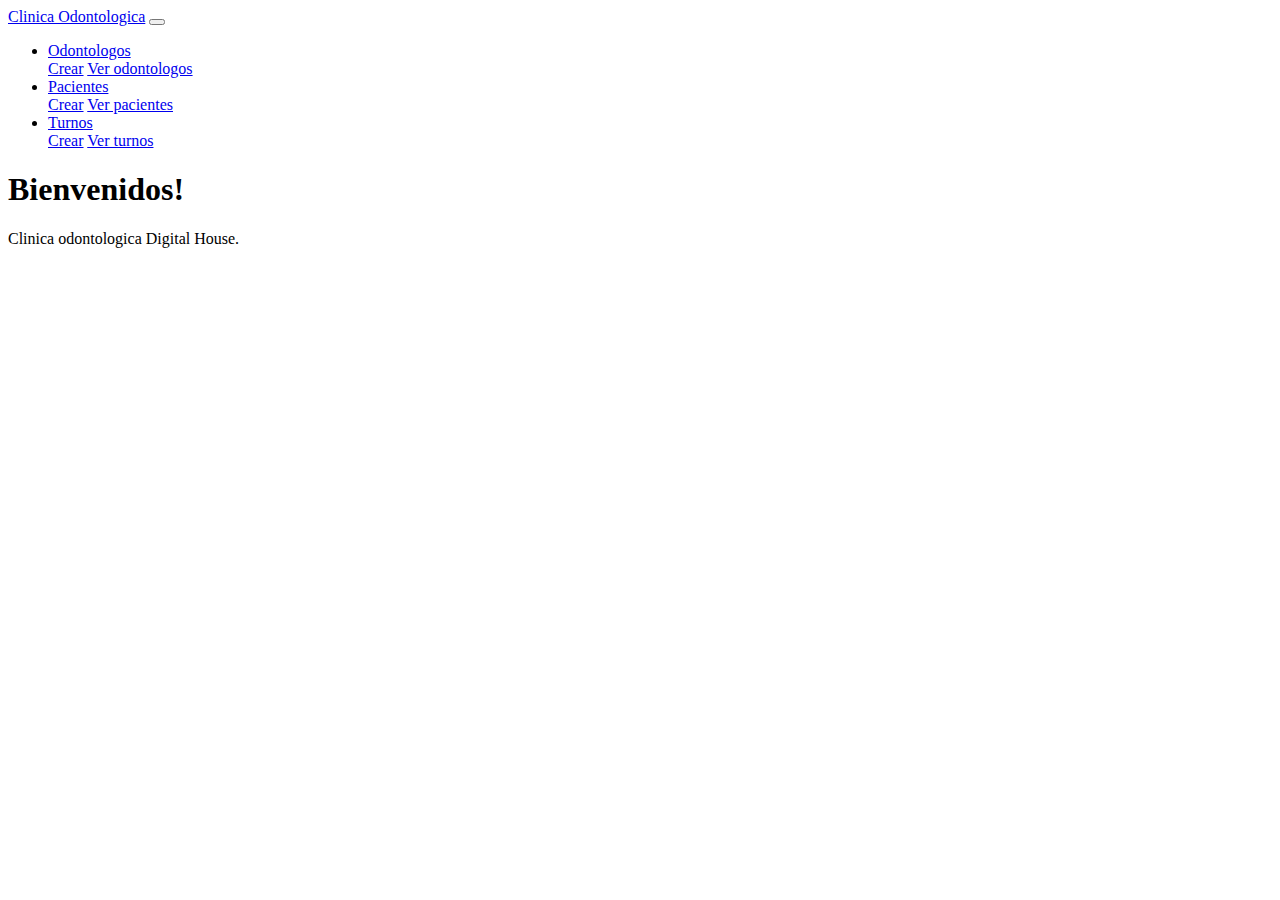
<file: src/main/resources/static/index.html>
<!DOCTYPE html>
<html lang="en">
<head>
    <meta charset="UTF-8">
    <meta name="viewport" content="width=device-width, initial-scale=1.0">
    <title>Clinica Odontologica</title>
    <link rel="stylesheet" href="https://cdn.jsdelivr.net/npm/bootstrap@4.1.3/dist/css/bootstrap.min.css" integrity="sha384-MCw98/SFnGE8fJT3GXwEOngsV7Zt27NXFoaoApmYm81iuXoPkFOJwJ8ERdknLPMO" crossorigin="anonymous">
</head>
<body>

    <nav class="navbar navbar-expand-lg navbar-light bg-light">
        <a class="navbar-brand" href="index.html">Clinica Odontologica</a>
        <button class="navbar-toggler" type="button" data-toggle="collapse" data-target="#navbarSupportedContent" aria-controls="navbarSupportedContent" aria-expanded="false" aria-label="Toggle navigation">
            <span class="navbar-toggler-icon"></span>
        </button>

        <div class="collapse navbar-collapse" id="navbarSupportedContent">
            <ul class="navbar-nav mr-auto">

                <li class="nav-item dropdown">
                    <a class="nav-link dropdown-toggle" href="#" id="navbarOdontologosDropdown" role="button" data-toggle="dropdown" aria-haspopup="true" aria-expanded="false">
                        Odontologos
                    </a>
                    <div class="dropdown-menu" aria-labelledby="navbarDropdown">
                        <a class="dropdown-item" href="registroOdontologo.html">Crear</a>
                        <a class="dropdown-item" href="listadoOdontologos.html">Ver odontologos</a>
                    </div>
                </li>

                <li class="nav-item dropdown">
                    <a class="nav-link dropdown-toggle" href="#" id="navbarPacientesDropdown" role="button" data-toggle="dropdown" aria-haspopup="true" aria-expanded="false">
                        Pacientes
                    </a>
                    <div class="dropdown-menu" aria-labelledby="navbarDropdown">
                        <a class="dropdown-item" href="registroPaciente.html">Crear</a>
                        <a class="dropdown-item" href="listadoPacientes.html">Ver pacientes</a>
                    </div>
                </li>

                <li class="nav-item dropdown">
                    <a class="nav-link dropdown-toggle" href="#" id="navbarTurnosDropdown" role="button" data-toggle="dropdown" aria-haspopup="true" aria-expanded="false">
                        Turnos
                    </a>
                    <div class="dropdown-menu" aria-labelledby="navbarDropdown">
                        <a class="dropdown-item" href="registroTurno.html">Crear</a>
                        <a class="dropdown-item" href="listadoTurnos.html">Ver turnos</a>
                    </div>
                </li>

            </ul>
        </div>
    </nav>


<main >

    <div class="jumbotron jumbotron-fluid">
        <div class="container">
            <h1 class="display-4">Bienvenidos!</h1>
            <p class="lead">Clinica odontologica Digital House.</p>
        </div>
    </div>

</main>

<script src="https://code.jquery.com/jquery-3.3.1.slim.min.js" integrity="sha384-q8i/X+965DzO0rT7abK41JStQIAqVgRVzpbzo5smXKp4YfRvH+8abtTE1Pi6jizo" crossorigin="anonymous"></script>
<script src="https://cdn.jsdelivr.net/npm/popper.js@1.14.3/dist/umd/popper.min.js" integrity="sha384-ZMP7rVo3mIykV+2+9J3UJ46jBk0WLaUAdn689aCwoqbBJiSnjAK/l8WvCWPIPm49" crossorigin="anonymous"></script>
<script src="https://cdn.jsdelivr.net/npm/bootstrap@4.1.3/dist/js/bootstrap.min.js" integrity="sha384-ChfqqxuZUCnJSK3+MXmPNIyE6ZbWh2IMqE241rYiqJxyMiZ6OW/JmZQ5stwEULTy" crossorigin="anonymous"></script>
</body>
</html>
</file>
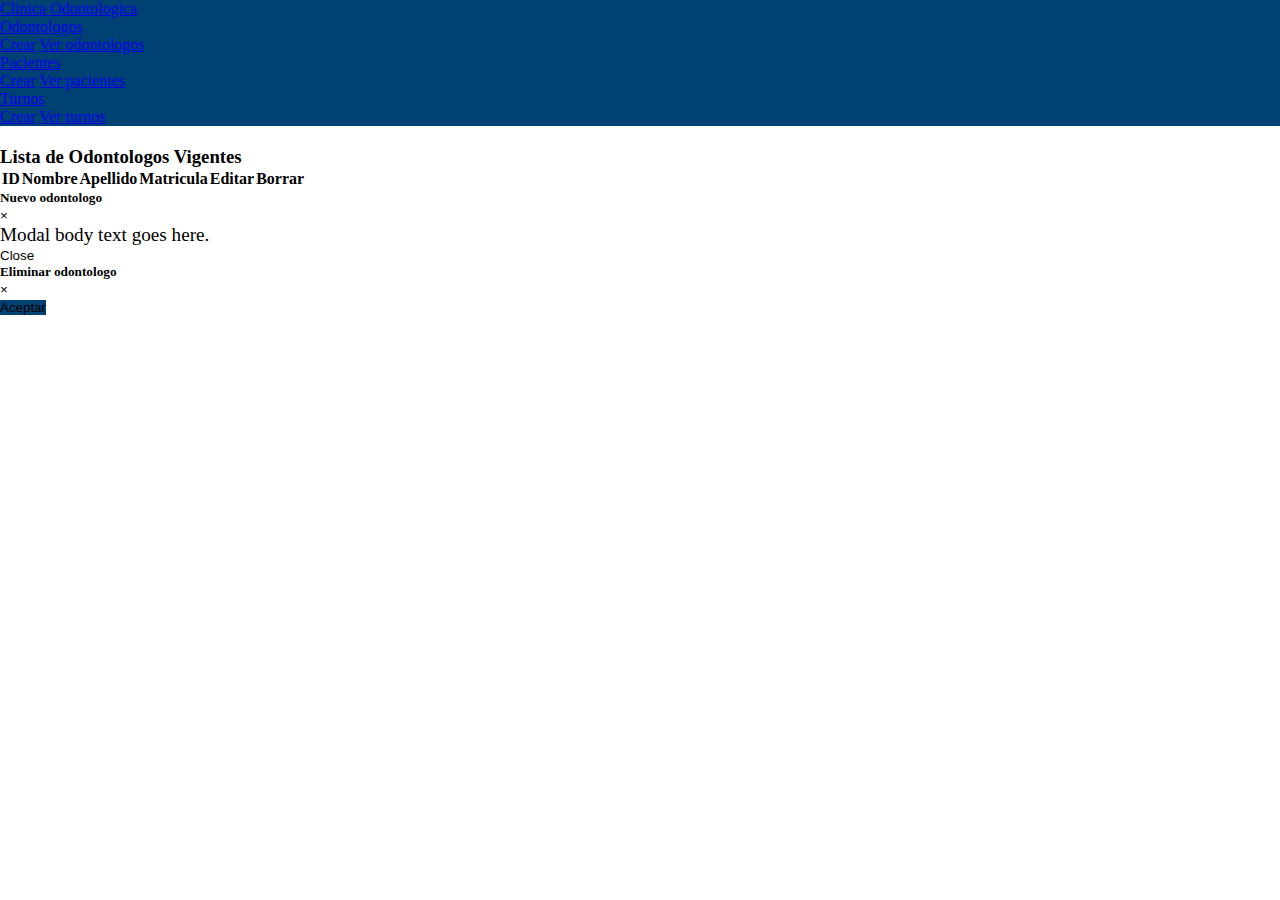
<file: src/main/resources/static/listadoOdontologos.html>
<!DOCTYPE html>
<html lang="en">
<head>
    <meta charset="UTF-8">
    <meta name="viewport" content="width=device-width, initial-scale=1.0">
    <title>Document</title>
    <link rel="stylesheet" href="https://cdn.jsdelivr.net/npm/bootstrap@4.1.3/dist/css/bootstrap.min.css" integrity="sha384-MCw98/SFnGE8fJT3GXwEOngsV7Zt27NXFoaoApmYm81iuXoPkFOJwJ8ERdknLPMO" crossorigin="anonymous">
    <link rel="stylesheet" href="https://cdnjs.cloudflare.com/ajax/libs/font-awesome/5.15.2/css/all.min.css">
    <link rel="stylesheet" href="styles/style.css">
</head>
<body>
<nav class="navbar navbar-expand-lg navbar-light bg-light">
    <a class="navbar-brand" href="index.html">Clinica Odontologica</a>
    <button class="navbar-toggler" type="button" data-toggle="collapse" data-target="#navbarSupportedContent" aria-controls="navbarSupportedContent" aria-expanded="false" aria-label="Toggle navigation">
        <span class="navbar-toggler-icon"></span>
    </button>

    <div class="collapse navbar-collapse" id="navbarSupportedContent">
        <ul class="navbar-nav mr-auto">

            <li class="nav-item dropdown">
                <a class="nav-link dropdown-toggle" href="#" id="navbarOdontologosDropdown" role="button" data-toggle="dropdown" aria-haspopup="true" aria-expanded="false">
                    Odontologos
                </a>
                <div class="dropdown-menu" aria-labelledby="navbarDropdown">
                    <a class="dropdown-item" href="registroOdontologo.html">Crear</a>
                    <a class="dropdown-item" href="listadoOdontologos.html">Ver odontologos</a>
                </div>
            </li>

            <li class="nav-item dropdown">
                <a class="nav-link dropdown-toggle" href="#" id="navbarPacientesDropdown" role="button" data-toggle="dropdown" aria-haspopup="true" aria-expanded="false">
                    Pacientes
                </a>
                <div class="dropdown-menu" aria-labelledby="navbarDropdown">
                    <a class="dropdown-item" href="registroPaciente.html">Crear</a>
                    <a class="dropdown-item" href="listadoPacientes.html">Ver pacientes</a>
                </div>
            </li>

            <li class="nav-item dropdown">
                <a class="nav-link dropdown-toggle" href="#" id="navbarTurnosDropdown" role="button" data-toggle="dropdown" aria-haspopup="true" aria-expanded="false">
                    Turnos
                </a>
                <div class="dropdown-menu" aria-labelledby="navbarDropdown">
                    <a class="dropdown-item" href="registroTurno.html">Crear</a>
                    <a class="dropdown-item" href="listadoTurnos.html">Ver turnos</a>
                </div>
            </li>

        </ul>
    </div>
</nav>
<main>

    <div class="form-body-hide" id="form_update">
        <div class="container">
            <h3>Modificar odontologo</h3>
            <div class="row">
                <div class="col-sm">
                    <form id="update_odontologos_form">
                        <div class="col-md-12">
                            <label for="odontologo_id">ID</label>
                            <input value="" class="form-control" type="text" readonly name="id" id="odontologo_id" placeholder="Id" >
                        </div>
                        <div class="col-md-12">
                            <label for="numeroMatricula">N° Matrícula</label>
                            <input value="" class="form-control" type="text" name="numeroMatricula" id="numeroMatricula" placeholder="N° Matricula" required>
                        </div>
                        <div class="col-md-12">
                            <label for="nombreOdontologo">Nombre</label>
                            <input value="" class="form-control" type="text" name="nombreOdontologo"  id="nombreOdontologo" placeholder="Nombre" required>
                        </div>
                        <div class="col-md-12">
                            <label for="apellidoOdontologo">Apellido</label>
                            <input value="" class="form-control" type="text" name="apellidoOdontologo" id="apellidoOdontologo" placeholder="Apellido" required>
                        </div>
                        <div class="form-button mt-3">
                            <button id="submit" type="submit" class="btn btn-primary">Actualizar</button>
                            <button id="close" onclick="location.href='listadoOdontologos.html'" class="btn btn-secondary">Cancelar</button>
                        </div>
                    </form>
                </div>
            </div>
        </div>
    </div>


    <div class="container">
        <h3 class="p-4">Lista de Odontologos Vigentes</h3>
        <table class="table table-striped" id="odontologoTable">
            <thead class="thead-dark">
            <tr>
                <th>ID</th>
                <th>Nombre</th>
                <th>Apellido</th>
                <th>Matricula</th>
                <th>Editar</th>
                <th>Borrar</th>
            </tr>
            </thead>
            <tbody id="odontologoTableBody">

            </tbody>
        </table>



    </div>

    <div class="modal" tabindex="-1" role="dialog" id="responseModal">
        <div class="modal-dialog" role="document">
            <div class="modal-content">
                <div class="modal-header">
                    <h5 class="modal-title">Nuevo odontologo</h5>
                    <button type="button" class="close" data-dismiss="modal" aria-label="Close">
                        <span aria-hidden="true">&times;</span>
                    </button>
                </div>
                <div class="modal-body">
                    <p>Modal body text goes here.</p>
                </div>
                <div class="modal-footer">
                    <button type="button" class="btn btn-secondary" data-dismiss="modal">Close</button>
                </div>
            </div>
        </div>
    </div>

    <!-- Modal Confirmacion-->
    <div class="modal fade" id="miModalConfirmacion" tabindex="-1" aria-labelledby="exampleModalLabel" aria-hidden="true">
        <div class="modal-dialog modal-dialog-centered">
            <div class="modal-content">
                <div class="modal-header">
                    <h5 class="modal-title">Eliminar odontologo</h5>
                    <button type="button" class="close" data-dismiss="modal" aria-label="Close">
                        <span aria-hidden="true">&times;</span>
                    </button>
                </div>
                <div class="modal-body">

                </div>
                <div class="modal-footer">
                    <button type="button" class="btn btn-primary" data-bs-dismiss="modal" id="btnAceptar">Aceptar</button>
                </div>
            </div>
        </div>
    </div>

</main>

    <script  type="text/javascript" src="js/odontologo/listarOdontologo.js"></script>
    <script  type="text/javascript" src="js/odontologo/deleteOdontologo.js"></script>
    <script  type="text/javascript" src="js/odontologo/updateOdontologo.js"></script>
    <script src="https://code.jquery.com/jquery-3.3.1.slim.min.js" integrity="sha384-q8i/X+965DzO0rT7abK41JStQIAqVgRVzpbzo5smXKp4YfRvH+8abtTE1Pi6jizo" crossorigin="anonymous"></script>
    <script src="https://cdn.jsdelivr.net/npm/popper.js@1.14.3/dist/umd/popper.min.js" integrity="sha384-ZMP7rVo3mIykV+2+9J3UJ46jBk0WLaUAdn689aCwoqbBJiSnjAK/l8WvCWPIPm49" crossorigin="anonymous"></script>
    <script src="https://cdn.jsdelivr.net/npm/bootstrap@4.1.3/dist/js/bootstrap.min.js" integrity="sha384-ChfqqxuZUCnJSK3+MXmPNIyE6ZbWh2IMqE241rYiqJxyMiZ6OW/JmZQ5stwEULTy" crossorigin="anonymous"></script>

</body>
</html>
</file>
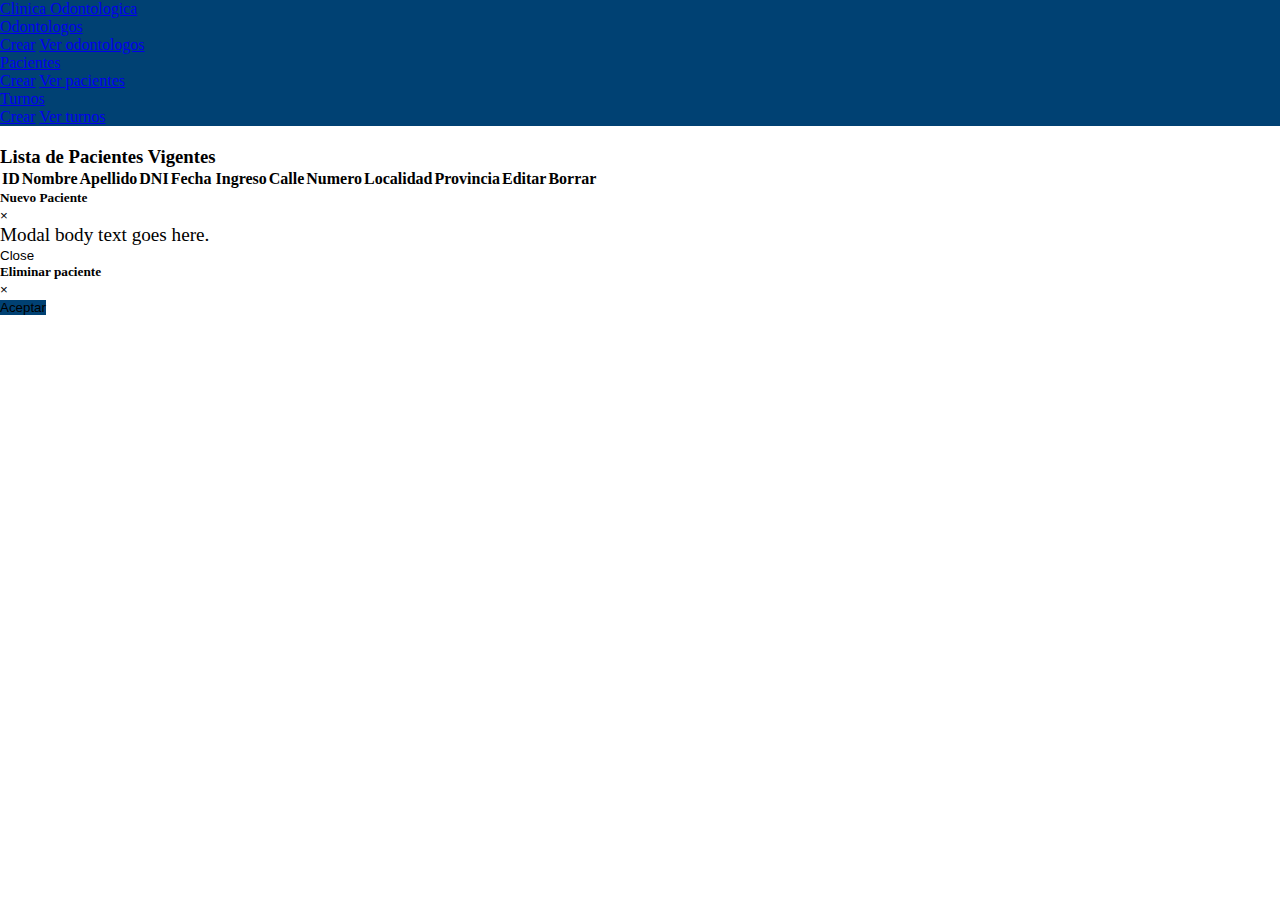
<file: src/main/resources/static/listadoPacientes.html>
<!DOCTYPE html>
<html lang="en">
<head>
    <meta charset="UTF-8">
    <meta name="viewport" content="width=device-width, initial-scale=1.0">
    <title>Document</title>
    <link rel="stylesheet" href="https://cdn.jsdelivr.net/npm/bootstrap@4.1.3/dist/css/bootstrap.min.css" integrity="sha384-MCw98/SFnGE8fJT3GXwEOngsV7Zt27NXFoaoApmYm81iuXoPkFOJwJ8ERdknLPMO" crossorigin="anonymous">
    <link rel="stylesheet" href="https://cdnjs.cloudflare.com/ajax/libs/font-awesome/5.15.2/css/all.min.css">
    <link rel="stylesheet" href="styles/style.css">
</head>
<body>
<nav class="navbar navbar-expand-lg navbar-light bg-light">
    <a class="navbar-brand" href="index.html">Clinica Odontologica</a>
    <button class="navbar-toggler" type="button" data-toggle="collapse" data-target="#navbarSupportedContent" aria-controls="navbarSupportedContent" aria-expanded="false" aria-label="Toggle navigation">
        <span class="navbar-toggler-icon"></span>
    </button>

    <div class="collapse navbar-collapse" id="navbarSupportedContent">
        <ul class="navbar-nav mr-auto">

            <li class="nav-item dropdown">
                <a class="nav-link dropdown-toggle" href="#" id="navbarOdontologosDropdown" role="button" data-toggle="dropdown" aria-haspopup="true" aria-expanded="false">
                    Odontologos
                </a>
                <div class="dropdown-menu" aria-labelledby="navbarDropdown">
                    <a class="dropdown-item" href="registroOdontologo.html">Crear</a>
                    <a class="dropdown-item" href="listadoOdontologos.html">Ver odontologos</a>
                </div>
            </li>

            <li class="nav-item dropdown">
                <a class="nav-link dropdown-toggle" href="#" id="navbarPacientesDropdown" role="button" data-toggle="dropdown" aria-haspopup="true" aria-expanded="false">
                    Pacientes
                </a>
                <div class="dropdown-menu" aria-labelledby="navbarDropdown">
                    <a class="dropdown-item" href="registroPaciente.html">Crear</a>
                    <a class="dropdown-item" href="listadoPacientes.html">Ver pacientes</a>
                </div>
            </li>

            <li class="nav-item dropdown">
                <a class="nav-link dropdown-toggle" href="#" id="navbarTurnosDropdown" role="button" data-toggle="dropdown" aria-haspopup="true" aria-expanded="false">
                    Turnos
                </a>
                <div class="dropdown-menu" aria-labelledby="navbarDropdown">
                    <a class="dropdown-item" href="registroTurno.html">Crear</a>
                    <a class="dropdown-item" href="listadoTurnos.html">Ver turnos</a>
                </div>
            </li>

        </ul>
    </div>
</nav>
<main>

    <div class="form-body-hide" id="form_update">
        <div class="container">
            <h3>Modificar paciente</h3>
            <div class="row">
                <div class="col-sm">
                    <form id="update_pacientes_form">
                        <div class="col-md-2" hidden="true">
                            <label for="paciente_id">ID</label>
                            <input value="" class="form-control" type="text" name="id"  id="paciente_id" placeholder="Id Paciente" readonly required>
                        </div>
                        <div class="row">
                            <div class="col-md-6">
                                <label for="nombrePaciente">Nombre</label>
                                <input value="" class="form-control" type="text" name="nombrePaciente"  id="nombrePaciente" placeholder="Nombre" required>
                            </div>
                            <div class="col-md-6">
                                <label for="apellidoPaciente">Apellido</label>
                                <input value="" class="form-control" type="text" name="apellidoPaciente" id="apellidoPaciente" placeholder="Apellido" required>
                            </div>
                        </div>
                        <div class="row">
                            <div class="col-md-8">
                                <label for="pacienteDni">DNI</label>
                                <input value="" class="form-control" type="text" name="dniPaciente" id="pacienteDni" placeholder="Dni" required>
                            </div>
                            <div class="col-md-4">
                                <label for="fechaIngreso">Fecha Ingreso</label>
                                <input value="" class="form-control" type="date" name="fechaIngreso" id="fechaIngreso" placeholder="dd/mm/aaaa" required>
                            </div>
                        </div>
                        <p>Domicilio</p>
                        <div class="col-md-2" hidden="true">
                            <label for="domicilio_id">ID Domicilio</label>
                            <input value="" class="form-control" type="text" name="idDomicilio" id="domicilio_id" placeholder="Calle" readonly required>
                        </div>
                        <div class="row">
                            <div class="col-md-8">
                                <label for="calleDomicilio">Calle</label>
                                <input value="" class="form-control" type="text" name="calleDomicilio" id="calleDomicilio" placeholder="Calle" required>
                            </div>
                            <div class="col-md-4">
                                <label for="numeroDomicilio">Numero</label>
                                <input value="" class="form-control" type="text" name="numeroDomicilio" id="numeroDomicilio" placeholder="Número" required>
                            </div>
                        </div>
                        <div class="row">
                            <div class="col-md-6">
                                <label for="localidadDomicilio">Localidad</label>
                                <input value="" class="form-control" type="text" name="localidadDomicilio" id="localidadDomicilio" placeholder="Localidad" required>
                            </div>
                            <div class="col-md-6">
                                <label for="provinciaDomicilio">Provincia</label>
                                <input value="" class="form-control" type="text" name="provinciaDomicilio" id="provinciaDomicilio" placeholder="Provincia" required>
                            </div>
                        </div>
                        <div class="form-button mt-3">
                            <button id="submit" type="submit" class="btn btn-primary">Actualizar</button>
                        </div>
                    </form>
                </div>
            </div>
        </div>
    </div>








    <div class="container">
        <h3 class="p-4">Lista de Pacientes Vigentes</h3>
        <table class="table table-striped" id="pacienteTable">
            <thead class="thead-dark">
            <tr>
                <th>ID</th>
                <th>Nombre</th>
                <th>Apellido</th>
                <th>DNI</th>
                <th>Fecha Ingreso</th>
                <th>Calle</th>
                <th>Numero</th>
                <th>Localidad</th>
                <th>Provincia</th>
                <th>Editar</th>
                <th>Borrar</th>
            </tr>
            </thead>
            <tbody id="pacienteTableBody">

            </tbody>
        </table>
    </div>


    <div class="modal" tabindex="-1" role="dialog" id="responseModal">
        <div class="modal-dialog" role="document">
            <div class="modal-content">
                <div class="modal-header">
                    <h5 class="modal-title">Nuevo Paciente</h5>
                    <button type="button" class="close" data-dismiss="modal" aria-label="Close">
                        <span aria-hidden="true">&times;</span>
                    </button>
                </div>
                <div class="modal-body">
                    <p>Modal body text goes here.</p>
                </div>
                <div class="modal-footer">
                    <button type="button" class="btn btn-secondary" data-dismiss="modal">Close</button>
                </div>
            </div>
        </div>
    </div>

    <!-- Modal Confirmacion-->
    <div class="modal fade" id="miModalConfirmacion" tabindex="-1" aria-labelledby="exampleModalLabel" aria-hidden="true">
        <div class="modal-dialog modal-dialog-centered">
            <div class="modal-content">
                <div class="modal-header">
                    <h5 class="modal-title">Eliminar paciente</h5>
                    <button type="button" class="close" data-dismiss="modal" aria-label="Close">
                        <span aria-hidden="true">&times;</span>
                    </button>
                </div>
                <div class="modal-body">

                </div>
                <div class="modal-footer">
                    <button type="button" class="btn btn-primary" data-bs-dismiss="modal" id="btnAceptar">Aceptar</button>
                </div>
            </div>
        </div>
    </div>

</main>
<script type="text/javascript" src="js/paciente/listarPaciente.js"></script>
<script type="text/javascript" src="js/paciente/updatePaciente.js"></script>
<script type="text/javascript" src="js/paciente/deletePaciente.js"></script>
<script src="https://code.jquery.com/jquery-3.3.1.slim.min.js" integrity="sha384-q8i/X+965DzO0rT7abK41JStQIAqVgRVzpbzo5smXKp4YfRvH+8abtTE1Pi6jizo" crossorigin="anonymous"></script>
<script src="https://cdn.jsdelivr.net/npm/popper.js@1.14.3/dist/umd/popper.min.js" integrity="sha384-ZMP7rVo3mIykV+2+9J3UJ46jBk0WLaUAdn689aCwoqbBJiSnjAK/l8WvCWPIPm49" crossorigin="anonymous"></script>
<script src="https://cdn.jsdelivr.net/npm/bootstrap@4.1.3/dist/js/bootstrap.min.js" integrity="sha384-ChfqqxuZUCnJSK3+MXmPNIyE6ZbWh2IMqE241rYiqJxyMiZ6OW/JmZQ5stwEULTy" crossorigin="anonymous"></script>

</body>
</html>
</file>
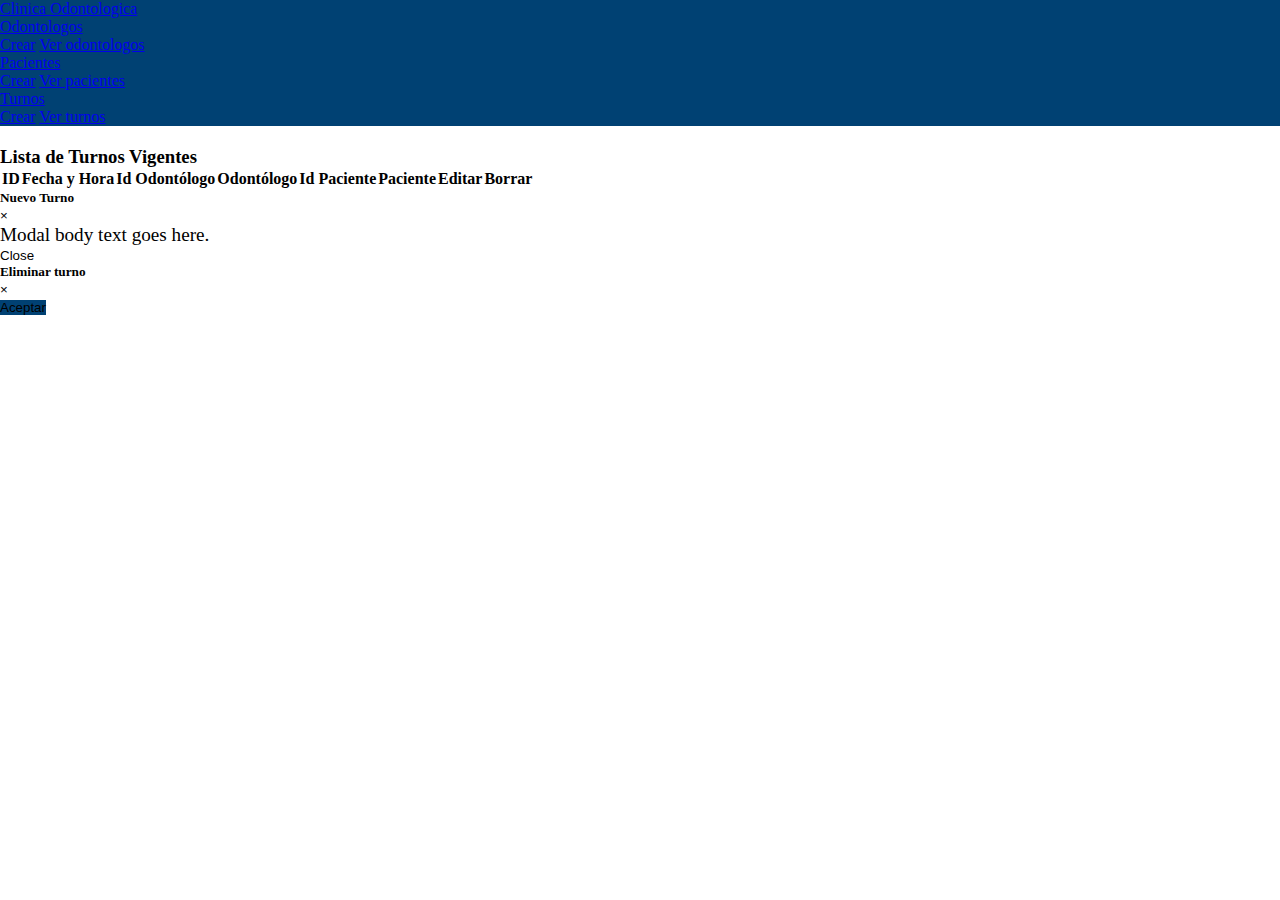
<file: src/main/resources/static/listadoTurnos.html>
<!DOCTYPE html>
<html lang="en">
<head>
    <meta charset="UTF-8">
    <meta name="viewport" content="width=device-width, initial-scale=1.0">
    <title>Document</title>
    <link rel="stylesheet" href="https://cdn.jsdelivr.net/npm/bootstrap@4.1.3/dist/css/bootstrap.min.css" integrity="sha384-MCw98/SFnGE8fJT3GXwEOngsV7Zt27NXFoaoApmYm81iuXoPkFOJwJ8ERdknLPMO" crossorigin="anonymous">
    <link rel="stylesheet" href="https://cdnjs.cloudflare.com/ajax/libs/font-awesome/5.15.2/css/all.min.css">
    <link rel="stylesheet" href="styles/style.css">
</head>
<body>
<nav class="navbar navbar-expand-lg navbar-light bg-light">
    <a class="navbar-brand" href="index.html">Clinica Odontologica</a>
    <button class="navbar-toggler" type="button" data-toggle="collapse" data-target="#navbarSupportedContent" aria-controls="navbarSupportedContent" aria-expanded="false" aria-label="Toggle navigation">
        <span class="navbar-toggler-icon"></span>
    </button>

    <div class="collapse navbar-collapse" id="navbarSupportedContent">
        <ul class="navbar-nav mr-auto">

            <li class="nav-item dropdown">
                <a class="nav-link dropdown-toggle" href="#" id="navbarOdontologosDropdown" role="button" data-toggle="dropdown" aria-haspopup="true" aria-expanded="false">
                    Odontologos
                </a>
                <div class="dropdown-menu" aria-labelledby="navbarDropdown">
                    <a class="dropdown-item" href="registroOdontologo.html">Crear</a>
                    <a class="dropdown-item" href="listadoOdontologos.html">Ver odontologos</a>
                </div>
            </li>

            <li class="nav-item dropdown">
                <a class="nav-link dropdown-toggle" href="#" id="navbarPacientesDropdown" role="button" data-toggle="dropdown" aria-haspopup="true" aria-expanded="false">
                    Pacientes
                </a>
                <div class="dropdown-menu" aria-labelledby="navbarDropdown">
                    <a class="dropdown-item" href="registroPaciente.html">Crear</a>
                    <a class="dropdown-item" href="listadoPacientes.html">Ver pacientes</a>
                </div>
            </li>

            <li class="nav-item dropdown">
                <a class="nav-link dropdown-toggle" href="#" id="navbarTurnosDropdown" role="button" data-toggle="dropdown" aria-haspopup="true" aria-expanded="false">
                    Turnos
                </a>
                <div class="dropdown-menu" aria-labelledby="navbarDropdown">
                    <a class="dropdown-item" href="registroTurno.html">Crear</a>
                    <a class="dropdown-item" href="listadoTurnos.html">Ver turnos</a>
                </div>
            </li>

        </ul>
    </div>
</nav>
<main>

    <div class="form-body-hide" id="form_update">
        <div class="container">
            <h3>Modificar Turno</h3>
            <div class="row">
                <div class="col-sm">
                    <form id="update_turnos_form">
                        <div hidden="true">
                            <input value="" class="form-control" type="text" readonly name="turnoId" id="turnoId" placeholder="Id Turno">
                        </div>
                        <div class="col-md-12" hidden="true">
                            <input value="" class="form-control" type="text" readonly name="odontologoId" id="odontologoId" placeholder="Id Odontologo">
                        </div>
                        <div class="col-md-12" hidden="true">
                            <input value="" class="form-control" type="text" readonly name="pacienteId" id="pacienteId" placeholder="Id Paciente">
                        </div>

                        <div class="col-md-12">
                            <label for="odontologoNombre">Nombre odontologo</label>
                            <input value="" class="form-control" type="text" readonly name="odontologoNombre" id="odontologoNombre">
                        </div>
                        <div class="col-md-12">
                            <label for="odontologoNombre">Nombre paciente</label>
                            <input value="" class="form-control" type="text" readonly name="pacienteNombre" id="pacienteNombre">
                        </div>

                        <div class="fechaHora col-md-12">
                            <label for="fechaTurno">Fecha y hora de consulta</label>
                            <div class="col-md-12">
                                <input value="" class="form-control" type="date" name="fecha" id="fechaTurno" placeholder="Fecha" required>
                            </div>
                            <div class="col-md-6">
                                <input value="" class="form-control" type="time" name="hora" id="horaTurno" placeholder="Hora" required>
                            </div>
                        </div>
                        <div class="form-button mt-3">
                            <button id="submit" type="submit" class="btn btn-primary" data-bs-toggle="modal" data-bs-target="#exampleModal">Actualizar</button>
                        </div>
                    </form>
                </div>
            </div>
        </div>
    </div>

    <div class="container">
        <h3 class="p-4">Lista de Turnos Vigentes</h3>
        <table class="table table-striped" id="turnoTable">
            <thead class="thead-dark">
            <tr>
                <th>ID</th>
                <th>Fecha y Hora</th>
                <th>Id Odontólogo</th>
                <th>Odontólogo</th>
                <th>Id Paciente</th>
                <th>Paciente</th>
                <th>Editar</th>
                <th>Borrar</th>
            </tr>
            </thead>
            <tbody id="turnoTableBody">

            </tbody>
        </table>
    </div>

    <div class="modal" tabindex="-1" role="dialog" id="responseModal">
        <div class="modal-dialog" role="document">
            <div class="modal-content">
                <div class="modal-header">
                    <h5 class="modal-title">Nuevo Turno</h5>
                    <button type="button" class="close" data-dismiss="modal" aria-label="Close">
                        <span aria-hidden="true">&times;</span>
                    </button>
                </div>
                <div class="modal-body">
                    <p>Modal body text goes here.</p>
                </div>
                <div class="modal-footer">
                    <button type="button" class="btn btn-secondary" data-dismiss="modal">Close</button>
                </div>
            </div>
        </div>
    </div>

    <!-- Modal Confirmacion-->
    <div class="modal fade" id="miModalConfirmacion" tabindex="-1" aria-labelledby="exampleModalLabel" aria-hidden="true">
        <div class="modal-dialog modal-dialog-centered">
            <div class="modal-content">
                <div class="modal-header">
                    <h5 class="modal-title">Eliminar turno</h5>
                    <button type="button" class="close" data-dismiss="modal" aria-label="Close">
                        <span aria-hidden="true">&times;</span>
                    </button>
                </div>
                <div class="modal-body">

                </div>
                <div class="modal-footer">
                    <button type="button" class="btn btn-primary" data-bs-dismiss="modal" id="btnAceptar">Aceptar</button>
                </div>
            </div>
        </div>
    </div>

</main>
<script src="js/turno/listarTurno.js"></script>
<script src="js/turno/updateTurno.js"></script>
<script src="js/turno/deleteTurno.js"></script>
<script src="https://code.jquery.com/jquery-3.3.1.slim.min.js" integrity="sha384-q8i/X+965DzO0rT7abK41JStQIAqVgRVzpbzo5smXKp4YfRvH+8abtTE1Pi6jizo" crossorigin="anonymous"></script>
<script src="https://cdn.jsdelivr.net/npm/popper.js@1.14.3/dist/umd/popper.min.js" integrity="sha384-ZMP7rVo3mIykV+2+9J3UJ46jBk0WLaUAdn689aCwoqbBJiSnjAK/l8WvCWPIPm49" crossorigin="anonymous"></script>
<script src="https://cdn.jsdelivr.net/npm/bootstrap@4.1.3/dist/js/bootstrap.min.js" integrity="sha384-ChfqqxuZUCnJSK3+MXmPNIyE6ZbWh2IMqE241rYiqJxyMiZ6OW/JmZQ5stwEULTy" crossorigin="anonymous"></script>

</body>
</html>
</file>
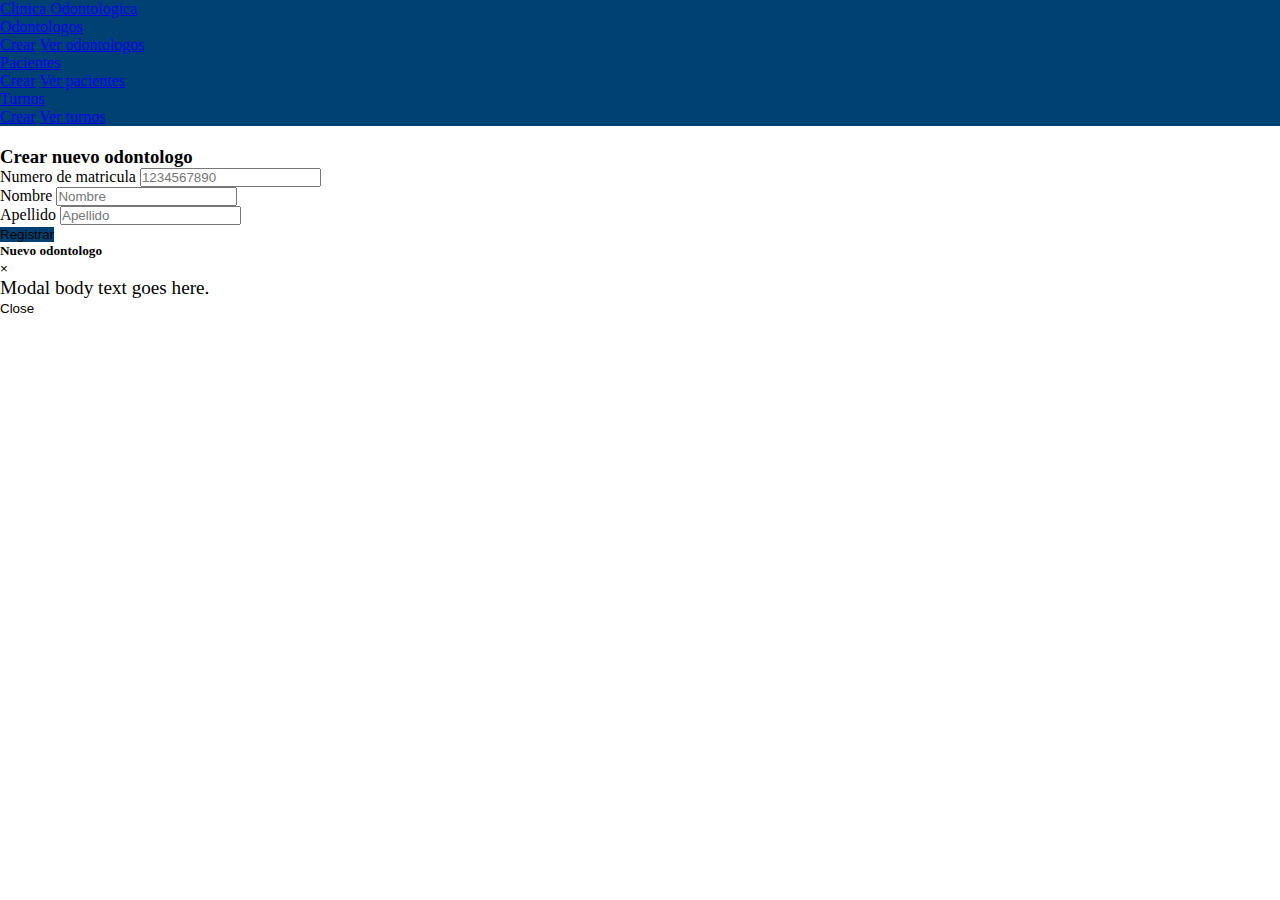
<file: src/main/resources/static/registroOdontologo.html>
<!DOCTYPE html>
<html lang="en">
<head>
  <meta charset="UTF-8">
  <meta name="viewport" content="width=device-width, initial-scale=1.0">
  <title>Document</title>
  <link rel="stylesheet" href="https://cdn.jsdelivr.net/npm/bootstrap@4.1.3/dist/css/bootstrap.min.css" integrity="sha384-MCw98/SFnGE8fJT3GXwEOngsV7Zt27NXFoaoApmYm81iuXoPkFOJwJ8ERdknLPMO" crossorigin="anonymous">
  <link rel="stylesheet" href="styles/style.css">
</head>
<body>
<nav class="navbar navbar-expand-lg navbar-light bg-light">
  <a class="navbar-brand" href="index.html">Clinica Odontologica</a>
  <button class="navbar-toggler" type="button" data-toggle="collapse" data-target="#navbarSupportedContent" aria-controls="navbarSupportedContent" aria-expanded="false" aria-label="Toggle navigation">
    <span class="navbar-toggler-icon"></span>
  </button>

  <div class="collapse navbar-collapse" id="navbarSupportedContent">
    <ul class="navbar-nav mr-auto">

      <li class="nav-item dropdown">
        <a class="nav-link dropdown-toggle" href="#" id="navbarOdontologosDropdown" role="button" data-toggle="dropdown" aria-haspopup="true" aria-expanded="false">
          Odontologos
        </a>
        <div class="dropdown-menu" aria-labelledby="navbarDropdown">
          <a class="dropdown-item" href="registroOdontologo.html">Crear</a>
          <a class="dropdown-item" href="listadoOdontologos.html">Ver odontologos</a>
        </div>
      </li>

      <li class="nav-item dropdown">
        <a class="nav-link dropdown-toggle" href="#" id="navbarPacientesDropdown" role="button" data-toggle="dropdown" aria-haspopup="true" aria-expanded="false">
          Pacientes
        </a>
        <div class="dropdown-menu" aria-labelledby="navbarDropdown">
          <a class="dropdown-item" href="registroPaciente.html">Crear</a>
          <a class="dropdown-item" href="listadoPacientes.html">Ver pacientes</a>
        </div>
      </li>

      <li class="nav-item dropdown">
        <a class="nav-link dropdown-toggle" href="#" id="navbarTurnosDropdown" role="button" data-toggle="dropdown" aria-haspopup="true" aria-expanded="false">
          Turnos
        </a>
        <div class="dropdown-menu" aria-labelledby="navbarDropdown">
          <a class="dropdown-item" href="registroTurno.html">Crear</a>
          <a class="dropdown-item" href="listadoTurnos.html">Ver turnos</a>
        </div>
      </li>

    </ul>
  </div>
</nav>
<main>


  <div class="container">

    <h3>Crear nuevo odontologo</h3>

    <div class="row">
      <div class="col-sm">
        <form>
          <div class="form-group">
            <label for="numeroMatricula">Numero de matricula</label>
            <input class="form-control" type="text" name="numeroMatricula" id="numeroMatricula" placeholder="1234567890" required min="10" maxlength="20">
          </div>
          <div class="form-group">
            <label for="nombreOdontologo">Nombre</label>
            <input class="form-control" type="text" name="nombreOdontologo"  id="nombreOdontologo" placeholder="Nombre" required>
          </div>
          <div class="form-group">
            <label for="apellidoOdontologo">Apellido</label>
            <input class="form-control" type="text" name="apellidoOdontologo" id="apellidoOdontologo" placeholder="Apellido" required>
          </div>
          <button id="submit" type="submit" class="btn btn-primary">Registrar</button>
        </form>
      </div>
    </div>
  </div>

  <div class="modal" tabindex="-1" role="dialog" id="responseModal">
    <div class="modal-dialog" role="document">
      <div class="modal-content">
        <div class="modal-header">
          <h5 class="modal-title">Nuevo odontologo</h5>
          <button type="button" class="close" data-dismiss="modal" aria-label="Close">
            <span aria-hidden="true">&times;</span>
          </button>
        </div>
        <div class="modal-body">
          <p>Modal body text goes here.</p>
        </div>
        <div class="modal-footer">
          <button type="button" class="btn btn-secondary" data-dismiss="modal">Close</button>
        </div>
      </div>
    </div>
  </div>


</main>

<script src="js/odontologo/registroOdontologo.js"></script>
<script src="https://code.jquery.com/jquery-3.3.1.slim.min.js" integrity="sha384-q8i/X+965DzO0rT7abK41JStQIAqVgRVzpbzo5smXKp4YfRvH+8abtTE1Pi6jizo" crossorigin="anonymous"></script>
<script src="https://cdn.jsdelivr.net/npm/popper.js@1.14.3/dist/umd/popper.min.js" integrity="sha384-ZMP7rVo3mIykV+2+9J3UJ46jBk0WLaUAdn689aCwoqbBJiSnjAK/l8WvCWPIPm49" crossorigin="anonymous"></script>
<script src="https://cdn.jsdelivr.net/npm/bootstrap@4.1.3/dist/js/bootstrap.min.js" integrity="sha384-ChfqqxuZUCnJSK3+MXmPNIyE6ZbWh2IMqE241rYiqJxyMiZ6OW/JmZQ5stwEULTy" crossorigin="anonymous"></script>

</body>
</html>
</file>
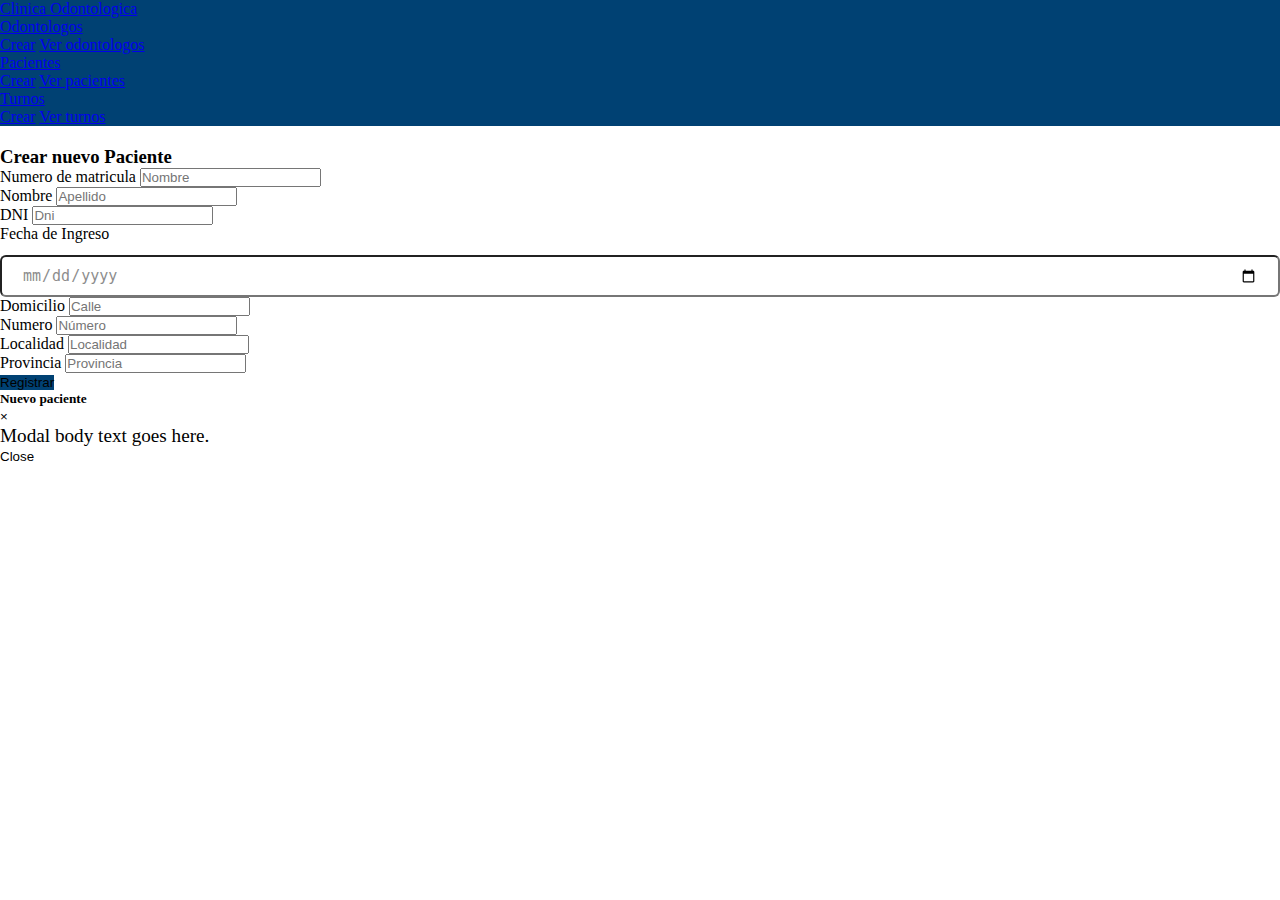
<file: src/main/resources/static/registroPaciente.html>
<!DOCTYPE html>
<html lang="en">
<head>
    <meta charset="UTF-8">
    <meta name="viewport" content="width=device-width, initial-scale=1.0">
    <title>Document</title>
    <link rel="stylesheet" href="https://cdn.jsdelivr.net/npm/bootstrap@4.1.3/dist/css/bootstrap.min.css" integrity="sha384-MCw98/SFnGE8fJT3GXwEOngsV7Zt27NXFoaoApmYm81iuXoPkFOJwJ8ERdknLPMO" crossorigin="anonymous">
    <link rel="stylesheet" href="styles/style.css">
</head>
<body>
<nav class="navbar navbar-expand-lg navbar-light bg-light">
    <a class="navbar-brand" href="index.html">Clinica Odontologica</a>
    <button class="navbar-toggler" type="button" data-toggle="collapse" data-target="#navbarSupportedContent" aria-controls="navbarSupportedContent" aria-expanded="false" aria-label="Toggle navigation">
        <span class="navbar-toggler-icon"></span>
    </button>

    <div class="collapse navbar-collapse" id="navbarSupportedContent">
        <ul class="navbar-nav mr-auto">

            <li class="nav-item dropdown">
                <a class="nav-link dropdown-toggle" href="#" id="navbarOdontologosDropdown" role="button" data-toggle="dropdown" aria-haspopup="true" aria-expanded="false">
                    Odontologos
                </a>
                <div class="dropdown-menu" aria-labelledby="navbarDropdown">
                    <a class="dropdown-item" href="registroOdontologo.html">Crear</a>
                    <a class="dropdown-item" href="listadoOdontologos.html">Ver odontologos</a>
                </div>
            </li>

            <li class="nav-item dropdown">
                <a class="nav-link dropdown-toggle" href="#" id="navbarPacientesDropdown" role="button" data-toggle="dropdown" aria-haspopup="true" aria-expanded="false">
                    Pacientes
                </a>
                <div class="dropdown-menu" aria-labelledby="navbarDropdown">
                    <a class="dropdown-item" href="registroPaciente.html">Crear</a>
                    <a class="dropdown-item" href="listadoPacientes.html">Ver pacientes</a>
                </div>
            </li>

            <li class="nav-item dropdown">
                <a class="nav-link dropdown-toggle" href="#" id="navbarTurnosDropdown" role="button" data-toggle="dropdown" aria-haspopup="true" aria-expanded="false">
                    Turnos
                </a>
                <div class="dropdown-menu" aria-labelledby="navbarDropdown">
                    <a class="dropdown-item" href="registroTurno.html">Crear</a>
                    <a class="dropdown-item" href="listadoTurnos.html">Ver turnos</a>
                </div>
            </li>

        </ul>
    </div>
</nav>
<main>
    <!--div class="form-body">
        <div class="row">
            <div class="form-holder">
                <div class="form-content">
                    <div class="form-items">
                        <h3>Registro Paciente</h3>
                        <p>Complete todos los campos</p>
                        <form class="needs-validation">
                            <div class="col-md-12">
                                <input class="form-control" type="text" name="nombrePaciente"  id="nombrePaciente" placeholder="Nombre" required>
                            </div>
                            <div class="col-md-12">
                                <input class="form-control" type="text" name="apellidoPaciente" id="apellidoPaciente" placeholder="Apellido" required>
                            </div>
                            <div class="col-md-12">
                                <input class="form-control" type="text" name="dniPaciente" id="dniPaciente" placeholder="Dni" required>
                            </div>
                            <div class="col-md-12">
                                <input class="form-control" type="date" name="fechaIngreso" id="fechaIngreso" placeholder="dd/mm/aaaa" required>
                            </div>
                            <p>Domicilio</p>
                            <div class="col-md-12">
                                <input class="form-control" type="text" name="calleDomicilio" id="calleDomicilio" placeholder="Calle" required>
                            </div>
                            <div class="col-md-12">
                                <input class="form-control" type="text" name="numeroDomicilio" id="numeroDomicilio" placeholder="Número" required>
                            </div>
                            <div class="col-md-12">
                                <input class="form-control" type="text" name="localidadDomicilio" id="localidadDomicilio" placeholder="Localidad" required>
                            </div>
                            <div class="col-md-12">
                                <input class="form-control" type="text" name="provinciaDomicilio" id="provinciaDomicilio" placeholder="Provincia" required>
                            </div>
                            <div class="form-button mt-3">
                                <button id="submit" type="submit" class="btn btn-primary">Registrar</button>
                            </div>
                        </form>
                    </div>
                </div>
            </div>
        </div>
    </div-->



    <div class="container">

        <h3>Crear nuevo Paciente</h3>

        <div class="row">
            <div class="col-sm">
                <form>
                    <div class="form-group">
                        <label for="nombrePaciente">Numero de matricula</label>
                        <input class="form-control" type="text" name="nombrePaciente"  id="nombrePaciente" placeholder="Nombre" required>
                    </div>
                    <div class="form-group">
                        <label for="apellidoPaciente">Nombre</label>
                        <input class="form-control" type="text" name="apellidoPaciente" id="apellidoPaciente" placeholder="Apellido" required>
                    </div>
                    <div class="form-group">
                        <label for="dniPaciente">DNI</label>
                        <input class="form-control" type="text" name="dniPaciente" id="dniPaciente" placeholder="Dni" required>
                    </div>
                    <div class="form-group">
                        <label for="fechaIngreso">Fecha de Ingreso</label>
                        <input class="form-control" type="date" name="fechaIngreso" id="fechaIngreso" placeholder="dd/mm/aaaa" required>
                    </div>
                    <div class="form-group">
                        <label for="calleDomicilio">Domicilio</label>
                        <input class="form-control" type="text" name="calleDomicilio" id="calleDomicilio" placeholder="Calle" required>
                    </div>
                    <div class="form-group">
                        <label for="numeroDomicilio">Numero</label>
                        <input class="form-control" type="text" name="numeroDomicilio" id="numeroDomicilio" placeholder="Número" required>
                    </div>
                    <div class="form-group">
                        <label for="localidadDomicilio">Localidad</label>
                        <input class="form-control" type="text" name="localidadDomicilio" id="localidadDomicilio" placeholder="Localidad" required>
                    </div>
                    <div class="form-group">
                        <label for="provinciaDomicilio">Provincia</label>
                        <input class="form-control" type="text" name="provinciaDomicilio" id="provinciaDomicilio" placeholder="Provincia" required>
                    </div>

                    <button id="submit" type="submit" class="btn btn-primary">Registrar</button>
                </form>
            </div>
        </div>
    </div>

    <div class="modal" tabindex="-1" role="dialog" id="responseModal">
        <div class="modal-dialog" role="document">
            <div class="modal-content">
                <div class="modal-header">
                    <h5 class="modal-title">Nuevo paciente</h5>
                    <button type="button" class="close" data-dismiss="modal" aria-label="Close">
                        <span aria-hidden="true">&times;</span>
                    </button>
                </div>
                <div class="modal-body">
                    <p>Modal body text goes here.</p>
                </div>
                <div class="modal-footer">
                    <button type="button" class="btn btn-secondary" data-dismiss="modal">Close</button>
                </div>
            </div>
        </div>
    </div>

</main>
<script src="js/paciente/registroPaciente.js"></script>
<script src="https://code.jquery.com/jquery-3.3.1.slim.min.js" integrity="sha384-q8i/X+965DzO0rT7abK41JStQIAqVgRVzpbzo5smXKp4YfRvH+8abtTE1Pi6jizo" crossorigin="anonymous"></script>
<script src="https://cdn.jsdelivr.net/npm/popper.js@1.14.3/dist/umd/popper.min.js" integrity="sha384-ZMP7rVo3mIykV+2+9J3UJ46jBk0WLaUAdn689aCwoqbBJiSnjAK/l8WvCWPIPm49" crossorigin="anonymous"></script>
<script src="https://cdn.jsdelivr.net/npm/bootstrap@4.1.3/dist/js/bootstrap.min.js" integrity="sha384-ChfqqxuZUCnJSK3+MXmPNIyE6ZbWh2IMqE241rYiqJxyMiZ6OW/JmZQ5stwEULTy" crossorigin="anonymous"></script>

</body>
</html>
</file>
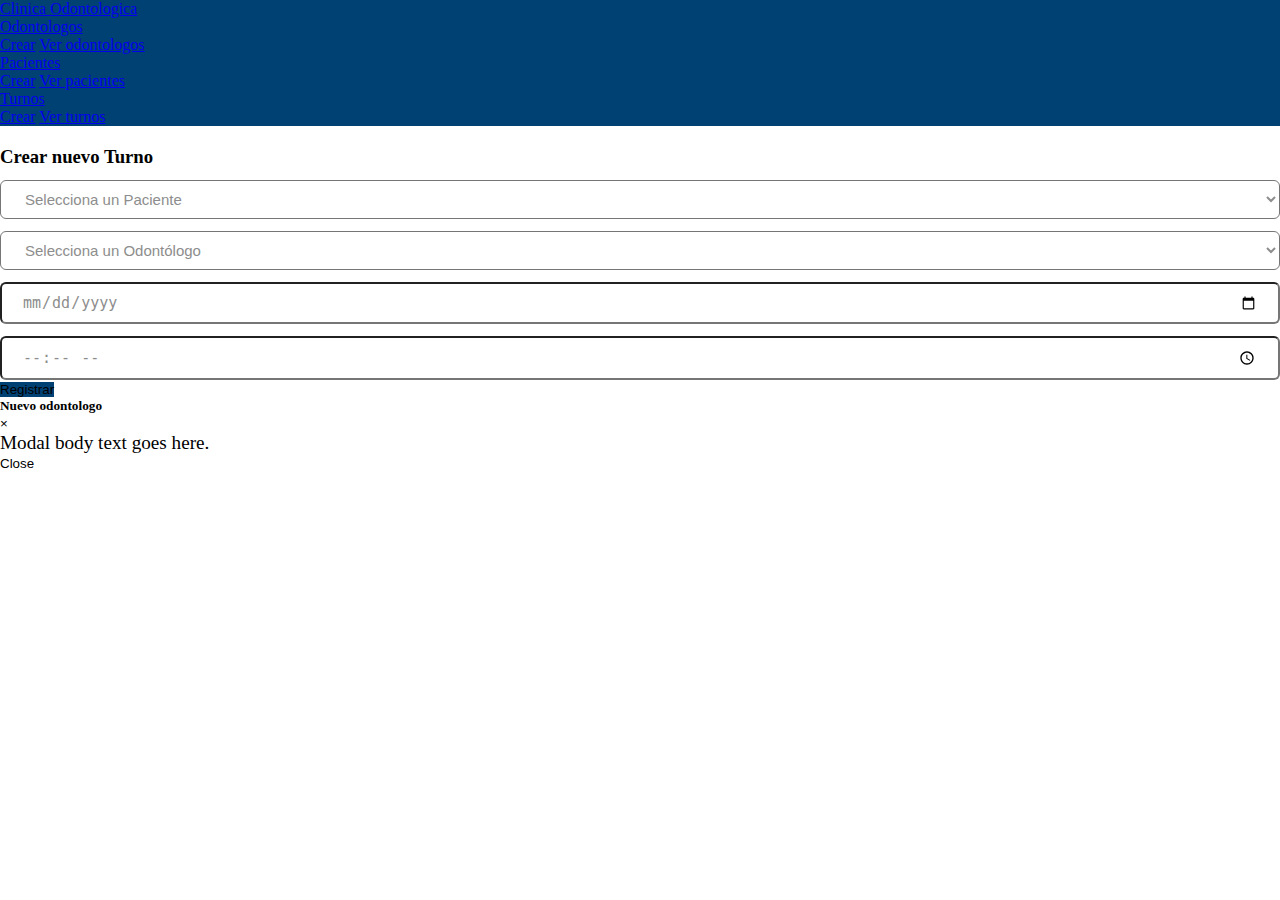
<file: src/main/resources/static/registroTurno.html>
<!DOCTYPE html>
<html lang="en">
<head>
    <meta charset="UTF-8">
    <meta name="viewport" content="width=device-width, initial-scale=1.0">
    <title>Document</title>
    <link rel="stylesheet" href="https://cdn.jsdelivr.net/npm/bootstrap@4.1.3/dist/css/bootstrap.min.css" integrity="sha384-MCw98/SFnGE8fJT3GXwEOngsV7Zt27NXFoaoApmYm81iuXoPkFOJwJ8ERdknLPMO" crossorigin="anonymous">
    <link rel="stylesheet" href="styles/style.css">
</head>
<body>
<nav class="navbar navbar-expand-lg navbar-light bg-light">
    <a class="navbar-brand" href="index.html">Clinica Odontologica</a>
    <button class="navbar-toggler" type="button" data-toggle="collapse" data-target="#navbarSupportedContent" aria-controls="navbarSupportedContent" aria-expanded="false" aria-label="Toggle navigation">
        <span class="navbar-toggler-icon"></span>
    </button>

    <div class="collapse navbar-collapse" id="navbarSupportedContent">
        <ul class="navbar-nav mr-auto">

            <li class="nav-item dropdown">
                <a class="nav-link dropdown-toggle" href="#" id="navbarOdontologosDropdown" role="button" data-toggle="dropdown" aria-haspopup="true" aria-expanded="false">
                    Odontologos
                </a>
                <div class="dropdown-menu" aria-labelledby="navbarDropdown">
                    <a class="dropdown-item" href="registroOdontologo.html">Crear</a>
                    <a class="dropdown-item" href="listadoOdontologos.html">Ver odontologos</a>
                </div>
            </li>

            <li class="nav-item dropdown">
                <a class="nav-link dropdown-toggle" href="#" id="navbarPacientesDropdown" role="button" data-toggle="dropdown" aria-haspopup="true" aria-expanded="false">
                    Pacientes
                </a>
                <div class="dropdown-menu" aria-labelledby="navbarDropdown">
                    <a class="dropdown-item" href="registroPaciente.html">Crear</a>
                    <a class="dropdown-item" href="listadoPacientes.html">Ver pacientes</a>
                </div>
            </li>

            <li class="nav-item dropdown">
                <a class="nav-link dropdown-toggle" href="#" id="navbarTurnosDropdown" role="button" data-toggle="dropdown" aria-haspopup="true" aria-expanded="false">
                    Turnos
                </a>
                <div class="dropdown-menu" aria-labelledby="navbarDropdown">
                    <a class="dropdown-item" href="registroTurno.html">Crear</a>
                    <a class="dropdown-item" href="listadoTurnos.html">Ver turnos</a>
                </div>
            </li>

        </ul>
    </div>
</nav>
<main>



    <div class="container">

        <h3>Crear nuevo Turno</h3>

        <div class="row">
            <div class="col-sm">
                <form id="formularioTurnos">
                    <div class="col-md-6">
                        <select class="form-select" name="form-select" id="pacientesSelect">
                            <option value="" selected>Selecciona un Paciente</option>
                        </select>
                    </div>
                    <div class="col-md-6">
                        <select class="form-select" name="form-select" id="odontologosSelect">
                            <option value="" selected>Selecciona un Odontólogo</option>
                        </select>
                    </div>
                    <div class="fechaHora col-md-6 row  justify-content-arround">
                        <div class="col-md-3">
                            <input class="form-control" type="date" name="fecha" id="fechaSelect" placeholder="Fecha" required>
                        </div>
                        <div class="col-md-3">
                            <input class="form-control" type="time" name="hora" id="horaTurno" placeholder="Hora" required>
                        </div>
                    </div>
                    <div class="form-button mt-3">
                        <button id="submit" type="submit" class="btn btn-primary" data-bs-toggle="modal" data-bs-target="#exampleModal">Registrar</button>
                    </div>
                </form>
            </div>
        </div>
    </div>

    <!-- Modal -->
    <div class="modal" tabindex="-1" role="dialog" id="responseModal">
        <div class="modal-dialog" role="document">
            <div class="modal-content">
                <div class="modal-header">
                    <h5 class="modal-title">Nuevo odontologo</h5>
                    <button type="button" class="close" data-dismiss="modal" aria-label="Close">
                        <span aria-hidden="true">&times;</span>
                    </button>
                </div>
                <div class="modal-body">
                    <p>Modal body text goes here.</p>
                </div>
                <div class="modal-footer">
                    <button type="button" class="btn btn-secondary" data-dismiss="modal">Close</button>
                </div>
            </div>
        </div>
    </div>

</main>
<script src="js/turno/registroTurno.js"></script>
<script src="https://code.jquery.com/jquery-3.3.1.slim.min.js" integrity="sha384-q8i/X+965DzO0rT7abK41JStQIAqVgRVzpbzo5smXKp4YfRvH+8abtTE1Pi6jizo" crossorigin="anonymous"></script>
<script src="https://cdn.jsdelivr.net/npm/popper.js@1.14.3/dist/umd/popper.min.js" integrity="sha384-ZMP7rVo3mIykV+2+9J3UJ46jBk0WLaUAdn689aCwoqbBJiSnjAK/l8WvCWPIPm49" crossorigin="anonymous"></script>
<script src="https://cdn.jsdelivr.net/npm/bootstrap@4.1.3/dist/js/bootstrap.min.js" integrity="sha384-ChfqqxuZUCnJSK3+MXmPNIyE6ZbWh2IMqE241rYiqJxyMiZ6OW/JmZQ5stwEULTy" crossorigin="anonymous"></script>

</body>
</html>
</file>
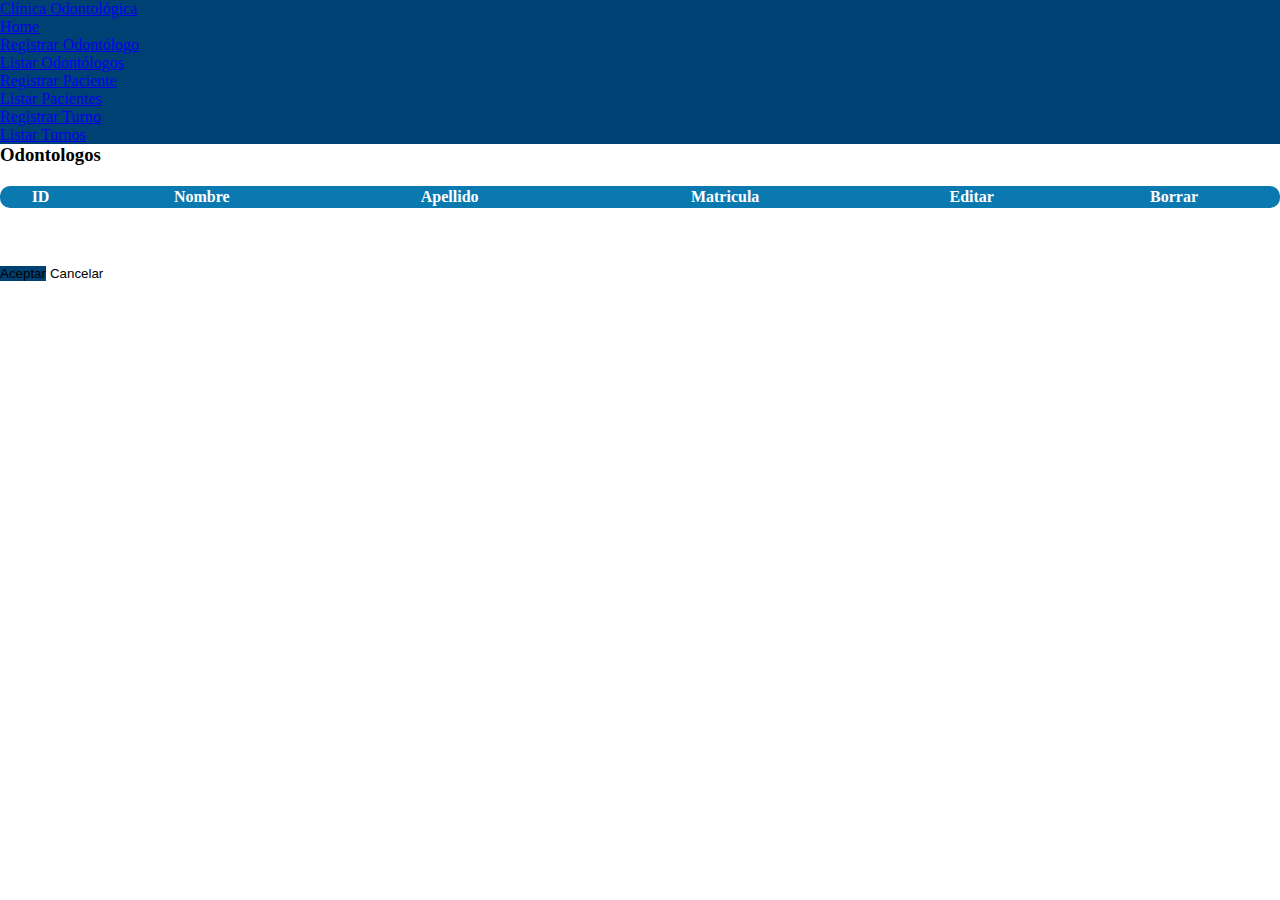
<file: clinica-odontologica/clinica-odontologica/src/main/resources/static/listadoOdontologos.html>
<!DOCTYPE html>
<html lang="en">
<head>
    <meta charset="UTF-8">
    <meta name="viewport" content="width=device-width, initial-scale=1.0">
    <title>Document</title>
    <script src="https://ajax.googleapis.com/ajax/libs/jquery/3.4.1/jquery.min.js"></script>
    <link href="https://cdn.jsdelivr.net/npm/bootstrap@5.0.2/dist/css/bootstrap.min.css" rel="stylesheet" integrity="sha384-EVSTQN3/azprG1Anm3QDgpJLIm9Nao0Yz1ztcQTwFspd3yD65VohhpuuCOmLASjC" crossorigin="anonymous">
    <link rel="stylesheet" href="https://cdnjs.cloudflare.com/ajax/libs/font-awesome/5.15.2/css/all.min.css">
    <link rel="stylesheet" href="styles/style.css">

</head>
<body>
    <menu>
        <nav class="navbar navbar-expand-lg navbar-dark  p-3">
            <div class="container-fluid">
                <a class="navbar-brand" href="#">Clínica Odontológica</a>
                <button class="navbar-toggler" type="button" data-bs-toggle="collapse" data-bs-target="#navbarNavDropdown" aria-controls="navbarNavDropdown" aria-expanded="false" aria-label="Toggle navigation">
                    <span class="navbar-toggler-icon"></span>
                </button>
                <div class=" collapse navbar-collapse" id="navbarNavDropdown">
                    <ul class="navbar-nav ms-auto ">
                        <li class="nav-item">
                            <a class="nav-link mx-2" aria-current="page" href="index.html">Home</a>
                        </li>
                        <li class="nav-item">
                            <a class="nav-link mx-2" href="registroOdontologo.html">Registrar Odontólogo</a>
                        </li>
                        <li class="nav-item">
                            <a class="nav-link mx-2 active" href="listadoOdontologos.html">Listar Odontólogos</a>
                        </li>
                        <li class="nav-item">
                            <a class="nav-link mx-2" href="registroPaciente.html">Registrar Paciente</a>
                        </li>
                        <li class="nav-item">
                            <a class="nav-link mx-2" href="listadoPacientes.html">Listar Pacientes</a>
                        </li>
                        <li class="nav-item">
                            <a class="nav-link mx-2" href="registroTurno.html">Registrar Turno</a>
                        </li>
                        <li class="nav-item">
                            <a class="nav-link mx-2" href="listadoTurnos.html">Listar Turnos</a>
                        </li>
                    </ul>
                </div>
            </div>
        </nav>
    </menu>
<main>

    <div class="form-body-hide" id="form_update">
        <div class="row">
            <div class="form-holder">
                <div class="form-content">
                    <div class="form-items">
                        <h3>Actualizar Odontólogo</h3>
                        <p>Complete todos los campos</p>
                        <form id="update_odontologos_form">
                            <div class="col-md-12">
                                <label for="odontologo_id">ID</label>
                                <input value="" class="form-control" type="text" readonly name="id" id="odontologo_id" placeholder="Id" >
                            </div>
                            <div class="col-md-12">
                                <label for="numeroMatricula">N° Matrícula</label>
                                <input value="" class="form-control" type="text" name="numeroMatricula" id="numeroMatricula" placeholder="N° Matricula" required>
                            </div>
                            <div class="col-md-12">
                                <label for="nombreOdontologo">Nombre</label>
                                <input value="" class="form-control" type="text" name="nombreOdontologo"  id="nombreOdontologo" placeholder="Nombre" required>
                            </div>
                            <div class="col-md-12">
                                <label for="apellidoOdontologo">Apellido</label>
                                <input value="" class="form-control" type="text" name="apellidoOdontologo" id="apellidoOdontologo" placeholder="Apellido" required>
                            </div>
                            <div class="form-button mt-3">
                                <button id="submit" type="submit" class="btn btn-primary">Actualizar</button>
                                <button id="close" onclick="location.href='listadoOdontologos.html'" class="btn btn-secondary">Cancelar</button>
                            </div>
                        </form>
                    </div>
                </div>
            </div>
        </div>
    </div>

    <div class="container">
        <h3 class="text-center p-4">Odontologos</h3>
        <table id="odontologoTable" class="table table-hover">
            <thead>
            <tr>
                <th>ID</th>
                <th>Nombre</th>
                <th>Apellido</th>
                <th>Matricula</th>
                <th>Editar</th>
                <th>Borrar</th>
            </tr>
            </thead>
            <tbody id="odontologoTableBody">

            </tbody>
        </table>
    </div>

    <!-- Modal -->
    <div class="modal fade" id="miModal" tabindex="-1" aria-labelledby="exampleModalLabel" aria-hidden="true">
        <div class="modal-dialog modal-dialog-centered">
            <div class="modal-content">
                <div class="modal-header">
                    <button type="button" class="btn-close" data-bs-dismiss="modal" aria-label="Close"></button>
                </div>
                <div class="modal-body">

                </div>
                <div class="modal-footer">
                    <!--<button type="button" class="btn btn-primary" data-bs-dismiss="modal">Cerrar</button>-->
                </div>
            </div>
        </div>
    </div>

    <!-- Modal Confirmacion-->
    <div class="modal fade" id="miModalConfirmacion" tabindex="-1" aria-labelledby="exampleModalLabel" aria-hidden="true">
        <div class="modal-dialog modal-dialog-centered">
            <div class="modal-content">
                <div class="modal-header">
                    <button type="button" class="btn-close" data-bs-dismiss="modal" aria-label="Close"></button>
                </div>
                <div class="modal-body">

                </div>
                <div class="modal-footer">
                    <button type="button" class="btn btn-primary" data-bs-dismiss="modal" id="btnAceptar">Aceptar</button>
                    <button type="button" class="btn btn-secondary" data-bs-dismiss="modal">Cancelar</button>
                </div>
            </div>
        </div>
    </div>

</main>

    <script  type="text/javascript" src="js/odontologo/listarOdontologo.js"></script>
    <script  type="text/javascript" src="js/odontologo/deleteOdontologo.js"></script>
    <script  type="text/javascript" src="js/odontologo/updateOdontologo.js"></script>
<script src="https://cdn.jsdelivr.net/npm/bootstrap@5.0.2/dist/js/bootstrap.bundle.min.js" integrity="sha384-MrcW6ZMFYlzcLA8Nl+NtUVF0sA7MsXsP1UyJoMp4YLEuNSfAP+JcXn/tWtIaxVXM" crossorigin="anonymous"></script>

</body>
</html>
</file>
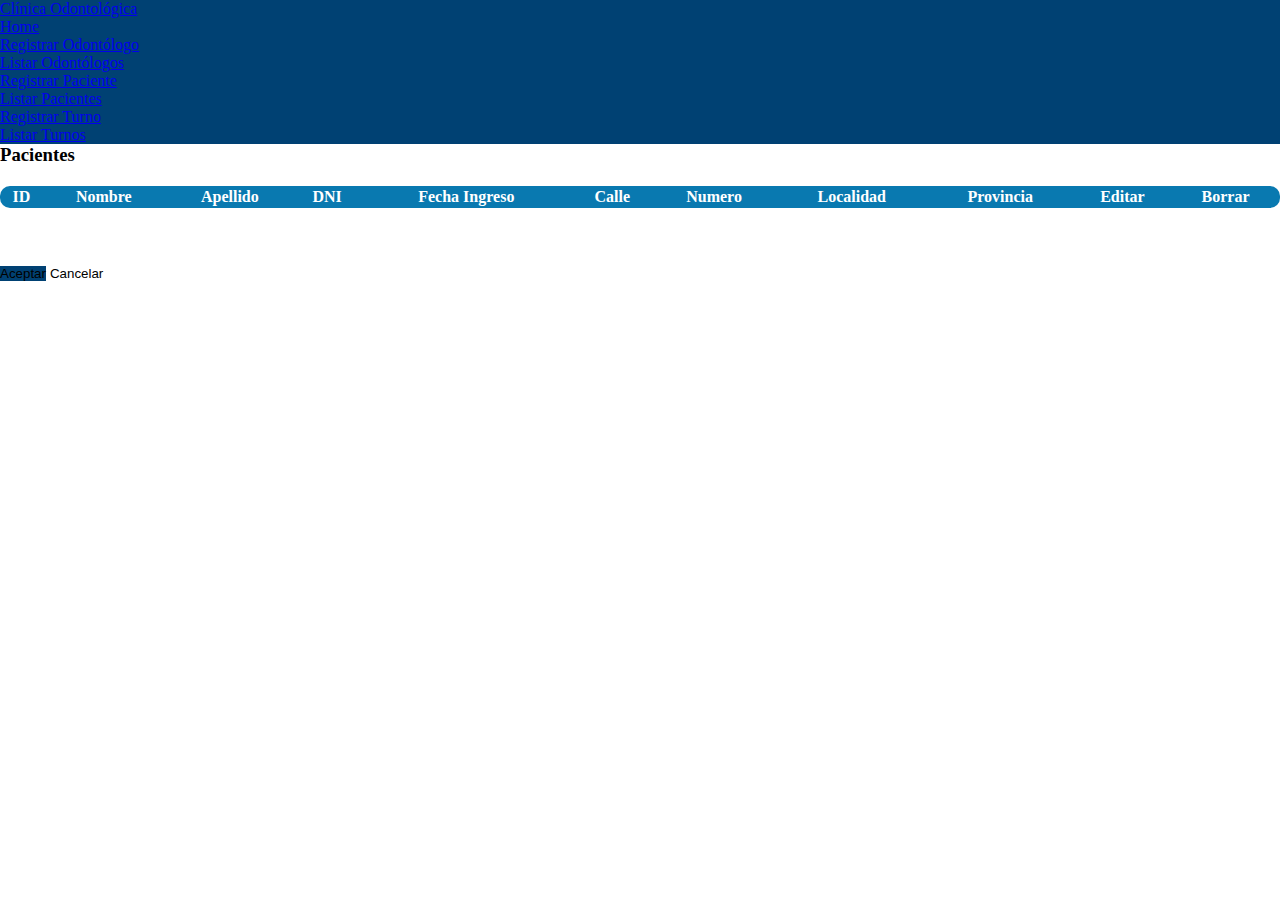
<file: clinica-odontologica/clinica-odontologica/src/main/resources/static/listadoPacientes.html>
<!DOCTYPE html>
<html lang="en">
<head>
    <meta charset="UTF-8">
    <meta name="viewport" content="width=device-width, initial-scale=1.0">
    <title>Document</title>
    <link href="https://cdn.jsdelivr.net/npm/bootstrap@5.0.2/dist/css/bootstrap.min.css" rel="stylesheet" integrity="sha384-EVSTQN3/azprG1Anm3QDgpJLIm9Nao0Yz1ztcQTwFspd3yD65VohhpuuCOmLASjC" crossorigin="anonymous">
    <link rel="stylesheet" href="https://cdnjs.cloudflare.com/ajax/libs/font-awesome/5.15.2/css/all.min.css">
    <link rel="stylesheet" href="styles/style.css">

</head>
<body>
<menu>
    <nav class="navbar navbar-expand-lg navbar-dark  p-3">
        <div class="container-fluid">
            <a class="navbar-brand" href="#">Clínica Odontológica</a>
            <button class="navbar-toggler" type="button" data-bs-toggle="collapse" data-bs-target="#navbarNavDropdown" aria-controls="navbarNavDropdown" aria-expanded="false" aria-label="Toggle navigation">
                <span class="navbar-toggler-icon"></span>
            </button>
            <div class=" collapse navbar-collapse" id="navbarNavDropdown">
                <ul class="navbar-nav ms-auto ">
                    <li class="nav-item">
                        <a class="nav-link mx-2" aria-current="page" href="index.html">Home</a>
                    </li>
                    <li class="nav-item">
                        <a class="nav-link mx-2" href="registroOdontologo.html">Registrar Odontólogo</a>
                    </li>
                    <li class="nav-item">
                        <a class="nav-link mx-2" href="listadoOdontologos.html">Listar Odontólogos</a>
                    </li>
                    <li class="nav-item">
                        <a class="nav-link mx-2" href="registroPaciente.html">Registrar Paciente</a>
                    </li>
                    <li class="nav-item">
                        <a class="nav-link mx-2 active" href="listadoPacientes.html">Listar Pacientes</a>
                    </li>
                    <li class="nav-item">
                        <a class="nav-link mx-2" href="registroTurno.html">Registrar Turno</a>
                    </li>
                    <li class="nav-item">
                        <a class="nav-link mx-2" href="listadoTurnos.html">Listar Turnos</a>
                    </li>
                </ul>
            </div>
        </div>
    </nav>
</menu>
<main>

    <div class="form-body-hide" id="form_update">
        <div class="row">
            <div class="form-holder">
                <div class="form-content">
                    <div class="form-items">
                        <h3>Actualización Paciente</h3>
                        <p>Complete todos los campos</p>
                        <form id="update_pacientes_form">
                            <div class="col-md-2" hidden="true">
                                <label for="paciente_id">ID</label>
                                <input value="" class="form-control" type="text" name="id"  id="paciente_id" placeholder="Id Paciente" readonly required>
                            </div>
                            <div class="row">
                                <div class="col-md-6">
                                    <label for="nombrePaciente">Nombre</label>
                                    <input value="" class="form-control" type="text" name="nombrePaciente"  id="nombrePaciente" placeholder="Nombre" required>
                                </div>
                                <div class="col-md-6">
                                    <label for="apellidoPaciente">Apellido</label>
                                    <input value="" class="form-control" type="text" name="apellidoPaciente" id="apellidoPaciente" placeholder="Apellido" required>
                                </div>
                            </div>
                            <div class="row">
                                <div class="col-md-8">
                                    <label for="pacienteDni">DNI</label>
                                    <input value="" class="form-control" type="text" name="dniPaciente" id="pacienteDni" placeholder="Dni" required>
                                </div>
                                <div class="col-md-4">
                                    <label for="fechaIngreso">Fecha Ingreso</label>
                                    <input value="" class="form-control" type="date" name="fechaIngreso" id="fechaIngreso" placeholder="dd/mm/aaaa" required>
                                </div>
                            </div>
                            <p>Domicilio</p>
                            <div class="col-md-2" hidden="true">
                                <label for="domicilio_id">ID Domicilio</label>
                                <input value="" class="form-control" type="text" name="idDomicilio" id="domicilio_id" placeholder="Calle" readonly required>
                            </div>
                            <div class="row">
                                <div class="col-md-8">
                                    <label for="calleDomicilio">Calle</label>
                                    <input value="" class="form-control" type="text" name="calleDomicilio" id="calleDomicilio" placeholder="Calle" required>
                                </div>
                                <div class="col-md-4">
                                    <label for="numeroDomicilio">Numero</label>
                                    <input value="" class="form-control" type="text" name="numeroDomicilio" id="numeroDomicilio" placeholder="Número" required>
                                </div>
                            </div>
                            <div class="row">
                                <div class="col-md-6">
                                    <label for="localidadDomicilio">Localidad</label>
                                    <input value="" class="form-control" type="text" name="localidadDomicilio" id="localidadDomicilio" placeholder="Localidad" required>
                                </div>
                                <div class="col-md-6">
                                    <label for="provinciaDomicilio">Provincia</label>
                                    <input value="" class="form-control" type="text" name="provinciaDomicilio" id="provinciaDomicilio" placeholder="Provincia" required>
                                </div>
                            </div>
                            <div class="form-button mt-3">
                                <button id="submit" type="submit" class="btn btn-primary">Actualizar</button>
                            </div>
                        </form>
                    </div>
                </div>
            </div>
        </div>
    </div>

    <div class="container">
        <h3 class="text-center p-4">Pacientes</h3>
        <table id="pacienteTable" class="table table-hover">
            <thead>
            <tr>
                <th>ID</th>
                <th>Nombre</th>
                <th>Apellido</th>
                <th>DNI</th>
                <th>Fecha Ingreso</th>
                <th>Calle</th>
                <th>Numero</th>
                <th>Localidad</th>
                <th>Provincia</th>
                <th>Editar</th>
                <th>Borrar</th>
            </tr>
            </thead>
            <tbody id="pacienteTableBody" >

            </tbody>
        </table>
    </div>

    <!-- Modal -->
    <div class="modal fade" id="miModal" tabindex="-1" aria-labelledby="exampleModalLabel" aria-hidden="true">
        <div class="modal-dialog modal-dialog-centered">
            <div class="modal-content">
                <div class="modal-header">
                    <button type="button" class="btn-close" data-bs-dismiss="modal" aria-label="Close"></button>
                </div>
                <div class="modal-body">

                </div>
                <div class="modal-footer">
                    <!--<button type="button" class="btn btn-primary" data-bs-dismiss="modal">Cerrar</button>-->
                </div>
            </div>
        </div>
    </div>

    <!-- Modal Confirmacion-->
    <div class="modal fade" id="miModalConfirmacion" tabindex="-1" aria-labelledby="exampleModalLabel" aria-hidden="true">
        <div class="modal-dialog modal-dialog-centered">
            <div class="modal-content">
                <div class="modal-header">
                    <button type="button" class="btn-close" data-bs-dismiss="modal" aria-label="Close"></button>
                </div>
                <div class="modal-body">

                </div>
                <div class="modal-footer">
                    <button type="button" class="btn btn-primary" data-bs-dismiss="modal" id="btnAceptar">Aceptar</button>
                    <button type="button" class="btn btn-secondary" data-bs-dismiss="modal">Cancelar</button>
                </div>
            </div>
        </div>
    </div>

</main>
<script type="text/javascript" src="js/paciente/listarPaciente.js"></script>
<script type="text/javascript" src="js/paciente/updatePaciente.js"></script>
<script type="text/javascript" src="js/paciente/deletePaciente.js"></script>
<script src="https://cdn.jsdelivr.net/npm/bootstrap@5.0.2/dist/js/bootstrap.bundle.min.js" integrity="sha384-MrcW6ZMFYlzcLA8Nl+NtUVF0sA7MsXsP1UyJoMp4YLEuNSfAP+JcXn/tWtIaxVXM" crossorigin="anonymous"></script>

</body>
</html>
</file>
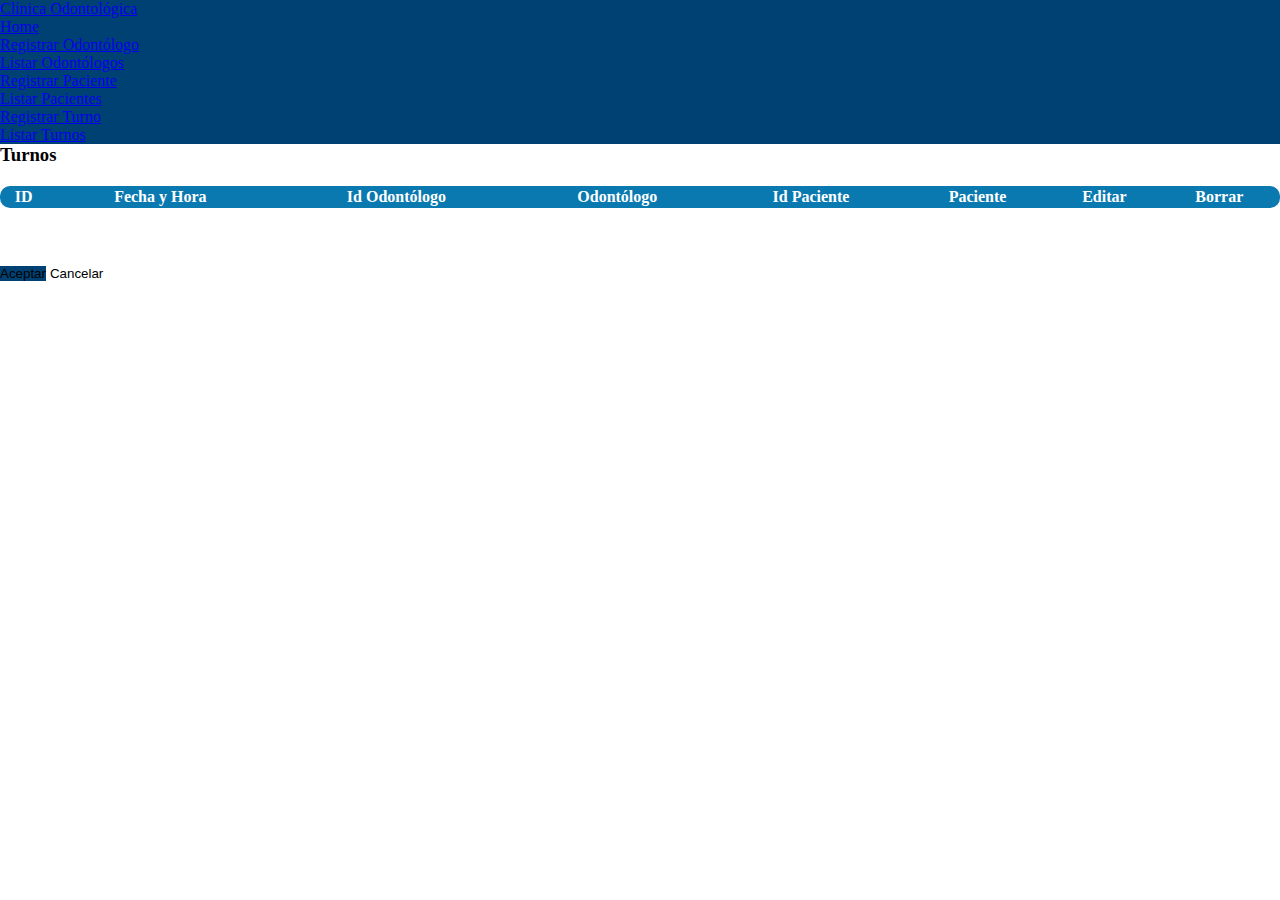
<file: clinica-odontologica/clinica-odontologica/src/main/resources/static/listadoTurnos.html>
<!DOCTYPE html>
<html lang="en">
<head>
    <meta charset="UTF-8">
    <meta name="viewport" content="width=device-width, initial-scale=1.0">
    <title>Document</title>
    <link href="https://cdn.jsdelivr.net/npm/bootstrap@5.0.2/dist/css/bootstrap.min.css" rel="stylesheet" integrity="sha384-EVSTQN3/azprG1Anm3QDgpJLIm9Nao0Yz1ztcQTwFspd3yD65VohhpuuCOmLASjC" crossorigin="anonymous">
    <link rel="stylesheet" href="https://cdnjs.cloudflare.com/ajax/libs/font-awesome/5.15.2/css/all.min.css">
    <link rel="stylesheet" href="styles/style.css">

</head>
<body>
<menu>
    <nav class="navbar navbar-expand-lg navbar-dark  p-3">
        <div class="container-fluid">
            <a class="navbar-brand" href="#">Clínica Odontológica</a>
            <button class="navbar-toggler" type="button" data-bs-toggle="collapse" data-bs-target="#navbarNavDropdown" aria-controls="navbarNavDropdown" aria-expanded="false" aria-label="Toggle navigation">
                <span class="navbar-toggler-icon"></span>
            </button>
            <div class=" collapse navbar-collapse" id="navbarNavDropdown">
                <ul class="navbar-nav ms-auto ">
                    <li class="nav-item">
                        <a class="nav-link mx-2" aria-current="page" href="index.html">Home</a>
                    </li>
                    <li class="nav-item">
                        <a class="nav-link mx-2" href="registroOdontologo.html">Registrar Odontólogo</a>
                    </li>
                    <li class="nav-item">
                        <a class="nav-link mx-2" href="listadoOdontologos.html">Listar Odontólogos</a>
                    </li>
                    <li class="nav-item">
                        <a class="nav-link mx-2" href="registroPaciente.html">Registrar Paciente</a>
                    </li>
                    <li class="nav-item">
                        <a class="nav-link mx-2" href="listadoPacientes.html">Listar Pacientes</a>
                    </li>
                    <li class="nav-item">
                        <a class="nav-link mx-2" href="registroTurno.html">Registrar Turno</a>
                    </li>
                    <li class="nav-item">
                        <a class="nav-link mx-2 active" href="listadoTurnos.html">Listar Turnos</a>
                    </li>
                </ul>
            </div>
        </div>
    </nav>
</menu>
<main>

    <div id="form_update" class="form-body-hide">
        <div class="row">
            <div class="form-holder">
                <div class="form-content">
                    <div class="form-items">
                        <h3>Actualizar Turno</h3>
                        <p>Complete todos los campos</p>
                        <form id="update_turnos_form">
                            <div hidden="true">
                                <input value="" class="form-control" type="text" readonly name="turnoId" id="turnoId" placeholder="Id Turno">
                            </div>
                            <div class="col-md-12" hidden="true">
                                <input value="" class="form-control" type="text" readonly name="odontologoId" id="odontologoId" placeholder="Id Odontologo">
                            </div>
                            <div class="col-md-12" hidden="true">
                                <input value="" class="form-control" type="text" readonly name="pacienteId" id="pacienteId" placeholder="Id Paciente">
                            </div>

                            <div class="col-md-12">
                                <label for="odontologoNombre">Nombre odontologo</label>
                                <input value="" class="form-control" type="text" readonly name="odontologoNombre" id="odontologoNombre">
                            </div>
                            <div class="col-md-12">
                                <label for="odontologoNombre">Nombre paciente</label>
                                <input value="" class="form-control" type="text" readonly name="pacienteNombre" id="pacienteNombre">
                            </div>

                            <div class="fechaHora col-md-12 row  justify-content-arround">
                                <label for="fechaTurno">Fecha y hora de consulta</label>
                                <div class="col-md-6">
                                    <input value="" class="form-control" type="date" name="fecha" id="fechaTurno" placeholder="Fecha" required>
                                </div>
                                <div class="col-md-6">
                                    <input value="" class="form-control" type="time" name="hora" id="horaTurno" placeholder="Hora" required>
                                </div>
                            </div>
                            <div class="form-button mt-3">
                                <button id="submit" type="submit" class="btn btn-primary" data-bs-toggle="modal" data-bs-target="#exampleModal">Actualizar</button>
                            </div>
                        </form>
                    </div>
                </div>
            </div>
        </div>
    </div>


    <div class="container">
        <h3 class="text-center p-4">Turnos</h3>
        <table class="table table-hover" id="turnoTable">
            <thead>
            <tr>
                <th>ID</th>
                <th>Fecha y Hora</th>
                <th>Id Odontólogo</th>
                <th>Odontólogo</th>
                <th>Id Paciente</th>
                <th>Paciente</th>
                <th>Editar</th>
                <th>Borrar</th>
            </tr>
            </thead>
            <tbody id="turnoTableBody">


            </tbody>
        </table>
    </div>

    <!-- Modal -->
    <div class="modal fade" id="miModal" tabindex="-1" aria-labelledby="exampleModalLabel" aria-hidden="true">
        <div class="modal-dialog modal-dialog-centered">
            <div class="modal-content">
                <div class="modal-header">
                    <button type="button" class="btn-close" data-bs-dismiss="modal" aria-label="Close"></button>
                </div>
                <div class="modal-body">

                </div>
                <div class="modal-footer">
                    <!--<button type="button" class="btn btn-primary" data-bs-dismiss="modal">Cerrar</button>-->
                </div>
            </div>
        </div>
    </div>

    <!-- Modal Confirmacion-->
    <div class="modal fade" id="miModalConfirmacion" tabindex="-1" aria-labelledby="exampleModalLabel" aria-hidden="true">
        <div class="modal-dialog modal-dialog-centered">
            <div class="modal-content">
                <div class="modal-header">
                    <button type="button" class="btn-close" data-bs-dismiss="modal" aria-label="Close"></button>
                </div>
                <div class="modal-body">

                </div>
                <div class="modal-footer">
                    <button type="button" class="btn btn-primary" data-bs-dismiss="modal" id="btnAceptar">Aceptar</button>
                    <button type="button" class="btn btn-secondary" data-bs-dismiss="modal">Cancelar</button>
                </div>
            </div>
        </div>
    </div>

</main>
<script src="js/turno/listarTurno.js"></script>
<script src="js/turno/updateTurno.js"></script>
<script src="js/turno/deleteTurno.js"></script>
<script src="https://cdn.jsdelivr.net/npm/bootstrap@5.0.2/dist/js/bootstrap.bundle.min.js" integrity="sha384-MrcW6ZMFYlzcLA8Nl+NtUVF0sA7MsXsP1UyJoMp4YLEuNSfAP+JcXn/tWtIaxVXM" crossorigin="anonymous"></script>

</body>
</html>
</file>
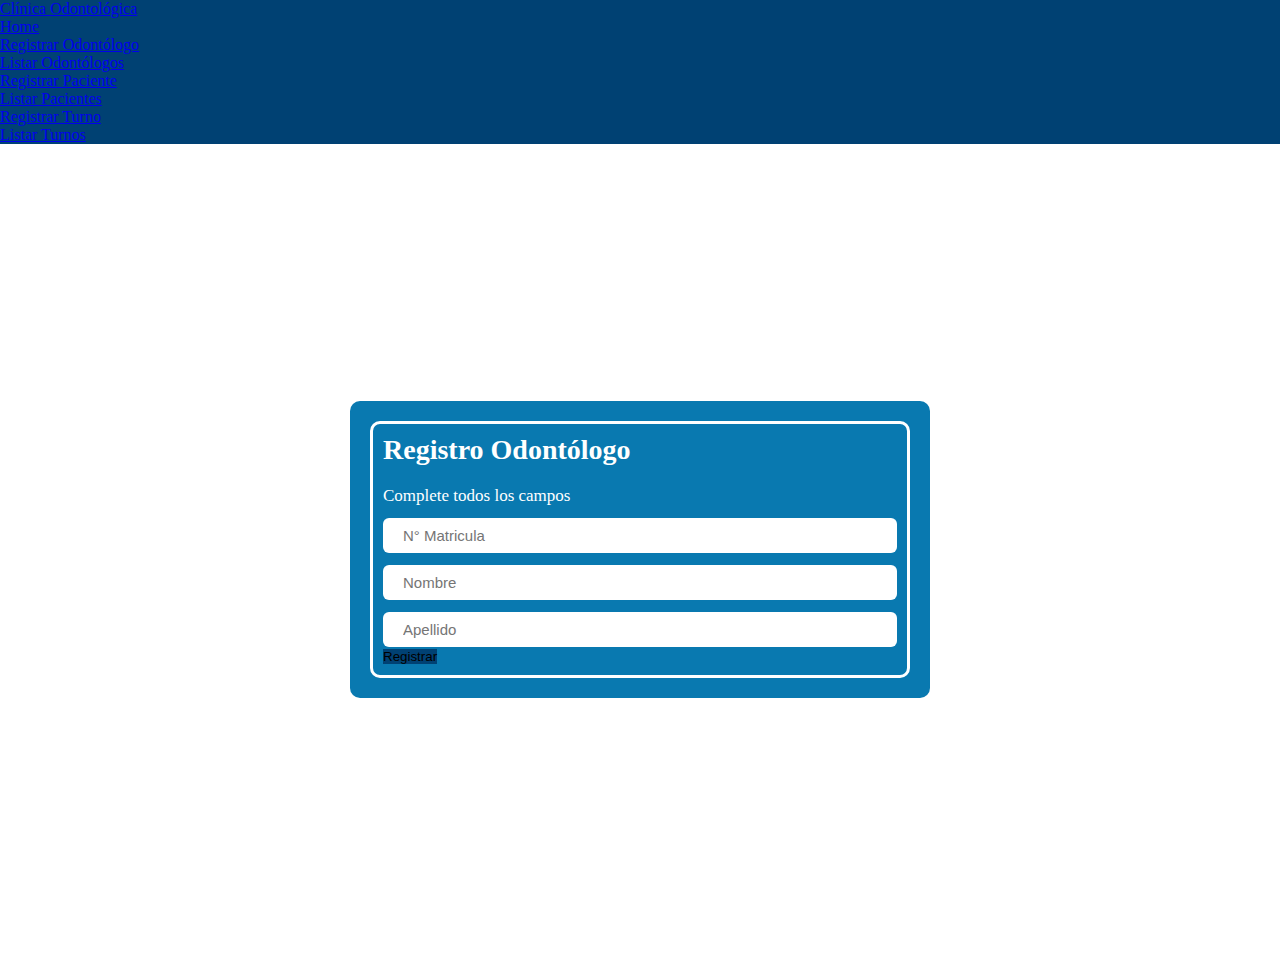
<file: clinica-odontologica/clinica-odontologica/src/main/resources/static/registroOdontologo.html>
<!DOCTYPE html>
<html lang="en">
<head>
  <meta charset="UTF-8">
  <meta name="viewport" content="width=device-width, initial-scale=1.0">
  <title>Document</title>
  <link href="https://cdn.jsdelivr.net/npm/bootstrap@5.0.2/dist/css/bootstrap.min.css" rel="stylesheet" integrity="sha384-EVSTQN3/azprG1Anm3QDgpJLIm9Nao0Yz1ztcQTwFspd3yD65VohhpuuCOmLASjC" crossorigin="anonymous">
  <link rel="stylesheet" href="https://cdnjs.cloudflare.com/ajax/libs/font-awesome/5.15.2/css/all.min.css">
  <link rel="stylesheet" href="styles/style.css">


</head>
<body>
<menu>
  <nav class="navbar navbar-expand-lg navbar-dark  p-3">
    <div class="container-fluid">
      <a class="navbar-brand" href="#">Clínica Odontológica</a>
      <button class="navbar-toggler" type="button" data-bs-toggle="collapse" data-bs-target="#navbarNavDropdown" aria-controls="navbarNavDropdown" aria-expanded="false" aria-label="Toggle navigation">
        <span class="navbar-toggler-icon"></span>
      </button>
      <div class=" collapse navbar-collapse" id="navbarNavDropdown">
        <ul class="navbar-nav ms-auto ">
          <li class="nav-item">
            <a class="nav-link mx-2 " aria-current="page" href="index.html">Home</a>
          </li>
          <li class="nav-item">
            <a class="nav-link mx-2 active" href="registroOdontologo.html">Registrar Odontólogo</a>
          </li>
          <li class="nav-item">
            <a class="nav-link mx-2" href="listadoOdontologos.html">Listar Odontólogos</a>
          </li>
          <li class="nav-item">
            <a class="nav-link mx-2" href="registroPaciente.html">Registrar Paciente</a>
          </li>
          <li class="nav-item">
            <a class="nav-link mx-2" href="listadoPacientes.html">Listar Pacientes</a>
          </li>
          <li class="nav-item">
            <a class="nav-link mx-2" href="registroTurno.html">Registrar Turno</a>
          </li>
          <li class="nav-item">
            <a class="nav-link mx-2" href="listadoTurnos.html">Listar Turnos</a>
          </li>
        </ul>
      </div>
    </div>
  </nav>
</menu>
<main>
  <div class="form-body">
    <div class="row">
      <div class="form-holder">
        <div class="form-content">
          <div class="form-items">
            <h3>Registro Odontólogo</h3>
            <p>Complete todos los campos</p>
            <form>
              <div class="col-md-12">
                <input class="form-control" type="text" name="numeroMatricula" id="numeroMatricula" placeholder="N° Matricula" required min="10" maxlength="20">
              </div>
              <div class="col-md-12">
                <input class="form-control" type="text" name="nombreOdontologo"  id="nombreOdontologo" placeholder="Nombre" required>
              </div>
              <div class="col-md-12">
                <input class="form-control" type="text" name="apellidoOdontologo" id="apellidoOdontologo" placeholder="Apellido" required>
              </div>
              <div class="form-button mt-3">
                <button id="submit" type="submit" class="btn btn-primary">Registrar</button>
              </div>
            </form>
          </div>
        </div>
      </div>
    </div>
  </div>

  <!-- Modal -->
  <div class="modal fade" id="miModal" tabindex="-1" aria-labelledby="exampleModalLabel" aria-hidden="true">
    <div class="modal-dialog modal-dialog-centered">
      <div class="modal-content">
        <div class="modal-header">
          <button type="button" class="btn-close" data-bs-dismiss="modal" aria-label="Close"></button>
        </div>
        <div class="modal-body">

        </div>
        <div class="modal-footer">
          <!--<button type="button" class="btn btn-primary" data-bs-dismiss="modal">Cerrar</button>-->
        </div>
      </div>
    </div>
  </div>
</main>

<script src="js/odontologo/registroOdontologo.js"></script>
<script src="https://cdn.jsdelivr.net/npm/bootstrap@5.0.2/dist/js/bootstrap.bundle.min.js" integrity="sha384-MrcW6ZMFYlzcLA8Nl+NtUVF0sA7MsXsP1UyJoMp4YLEuNSfAP+JcXn/tWtIaxVXM" crossorigin="anonymous"></script>

</body>
</html>
</file>
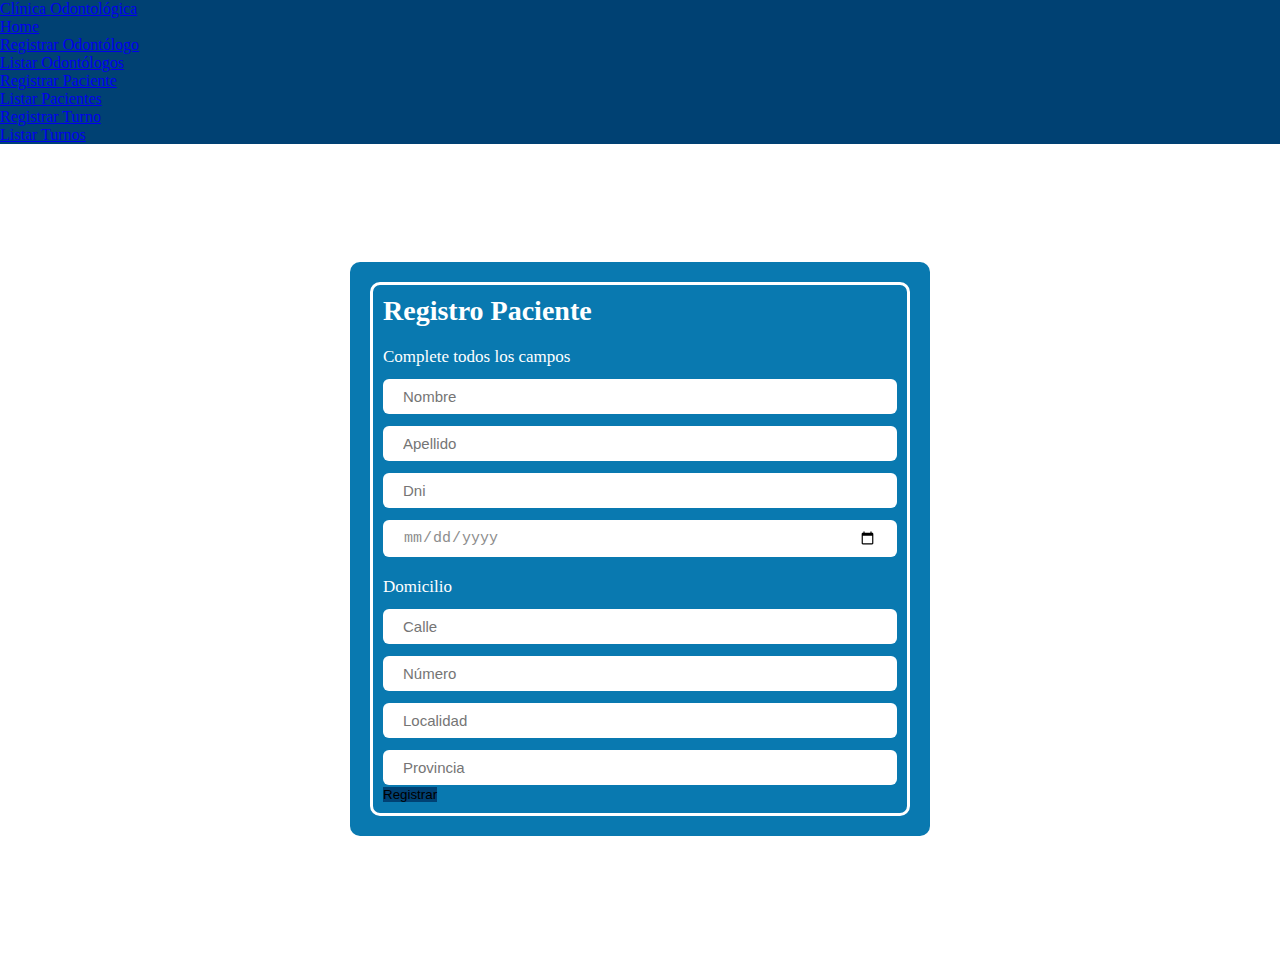
<file: clinica-odontologica/clinica-odontologica/src/main/resources/static/registroPaciente.html>
<!DOCTYPE html>
<html lang="en">
<head>
    <meta charset="UTF-8">
    <meta name="viewport" content="width=device-width, initial-scale=1.0">
    <title>Registro Pacientes</title>
    <script src="https://ajax.googleapis.com/ajax/libs/jquery/3.4.1/jquery.min.js"></script>
    <link href="https://cdn.jsdelivr.net/npm/bootstrap@5.0.2/dist/css/bootstrap.min.css" rel="stylesheet" integrity="sha384-EVSTQN3/azprG1Anm3QDgpJLIm9Nao0Yz1ztcQTwFspd3yD65VohhpuuCOmLASjC" crossorigin="anonymous">
    <link rel="stylesheet" href="https://cdnjs.cloudflare.com/ajax/libs/font-awesome/5.15.2/css/all.min.css">
    <link rel="stylesheet" href="styles/style.css">

</head>
<body>
<menu>
    <nav class="navbar navbar-expand-lg navbar-dark  p-3">
        <div class="container-fluid">
            <a class="navbar-brand" href="#">Clínica Odontológica</a>
            <button class="navbar-toggler" type="button" data-bs-toggle="collapse" data-bs-target="#navbarNavDropdown" aria-controls="navbarNavDropdown" aria-expanded="false" aria-label="Toggle navigation">
                <span class="navbar-toggler-icon"></span>
            </button>
            <div class=" collapse navbar-collapse" id="navbarNavDropdown">
                <ul class="navbar-nav ms-auto ">
                    <li class="nav-item">
                        <a class="nav-link mx-2" aria-current="page" href="index.html">Home</a>
                    </li>
                    <li class="nav-item">
                        <a class="nav-link mx-2" href="registroOdontologo.html">Registrar Odontólogo</a>
                    </li>
                    <li class="nav-item">
                        <a class="nav-link mx-2" href="listadoOdontologos.html">Listar Odontólogos</a>
                    </li>
                    <li class="nav-item">
                        <a class="nav-link mx-2 active" href="registroPaciente.html">Registrar Paciente</a>
                    </li>
                    <li class="nav-item">
                        <a class="nav-link mx-2" href="listadoPacientes.html">Listar Pacientes</a>
                    </li>
                    <li class="nav-item">
                        <a class="nav-link mx-2" href="registroTurno.html">Registrar Turno</a>
                    </li>
                    <li class="nav-item">
                        <a class="nav-link mx-2" href="listadoTurnos.html">Listar Turnos</a>
                    </li>
                </ul>
            </div>
        </div>
    </nav>
</menu>
<main>
    <div class="form-body">
        <div class="row">
            <div class="form-holder">
                <div class="form-content">
                    <div class="form-items">
                        <h3>Registro Paciente</h3>
                        <p>Complete todos los campos</p>
                        <form class="needs-validation">
                            <div class="col-md-12">
                                <input class="form-control" type="text" name="nombrePaciente"  id="nombrePaciente" placeholder="Nombre" required>
                            </div>
                            <div class="col-md-12">
                                <input class="form-control" type="text" name="apellidoPaciente" id="apellidoPaciente" placeholder="Apellido" required>
                            </div>
                            <div class="col-md-12">
                                <input class="form-control" type="text" name="dniPaciente" id="dniPaciente" placeholder="Dni" required>
                            </div>
                            <div class="col-md-12">
                                <input class="form-control" type="date" name="fechaIngreso" id="fechaIngreso" placeholder="dd/mm/aaaa" required>
                            </div>
                            <p>Domicilio</p>
                            <div class="col-md-12">
                                <input class="form-control" type="text" name="calleDomicilio" id="calleDomicilio" placeholder="Calle" required>
                            </div>
                            <div class="col-md-12">
                                <input class="form-control" type="text" name="numeroDomicilio" id="numeroDomicilio" placeholder="Número" required>
                            </div>
                            <div class="col-md-12">
                                <input class="form-control" type="text" name="localidadDomicilio" id="localidadDomicilio" placeholder="Localidad" required>
                            </div>
                            <div class="col-md-12">
                                <input class="form-control" type="text" name="provinciaDomicilio" id="provinciaDomicilio" placeholder="Provincia" required>
                            </div>
                            <div class="form-button mt-3">
                                <button id="submit" type="submit" class="btn btn-primary">Registrar</button>
                            </div>
                        </form>
                    </div>
                </div>
            </div>
        </div>
    </div>

    <!-- Modal -->
    <div class="modal fade" id="miModal" tabindex="-1" aria-labelledby="exampleModalLabel" aria-hidden="true">
        <div class="modal-dialog modal-dialog-centered">
            <div class="modal-content">
                <div class="modal-header">
                    <button type="button" class="btn-close" data-bs-dismiss="modal" aria-label="Close"></button>
                </div>
                <div class="modal-body">

                </div>
                <div class="modal-footer">
                    <!--<button type="button" class="btn btn-primary" data-bs-dismiss="modal">Cerrar</button>-->
                </div>
            </div>
        </div>
    </div>

</main>
<script src="js/paciente/registroPaciente.js"></script>
<script src="https://cdn.jsdelivr.net/npm/bootstrap@5.0.2/dist/js/bootstrap.bundle.min.js" integrity="sha384-MrcW6ZMFYlzcLA8Nl+NtUVF0sA7MsXsP1UyJoMp4YLEuNSfAP+JcXn/tWtIaxVXM" crossorigin="anonymous"></script>

</body>
</html>
</file>
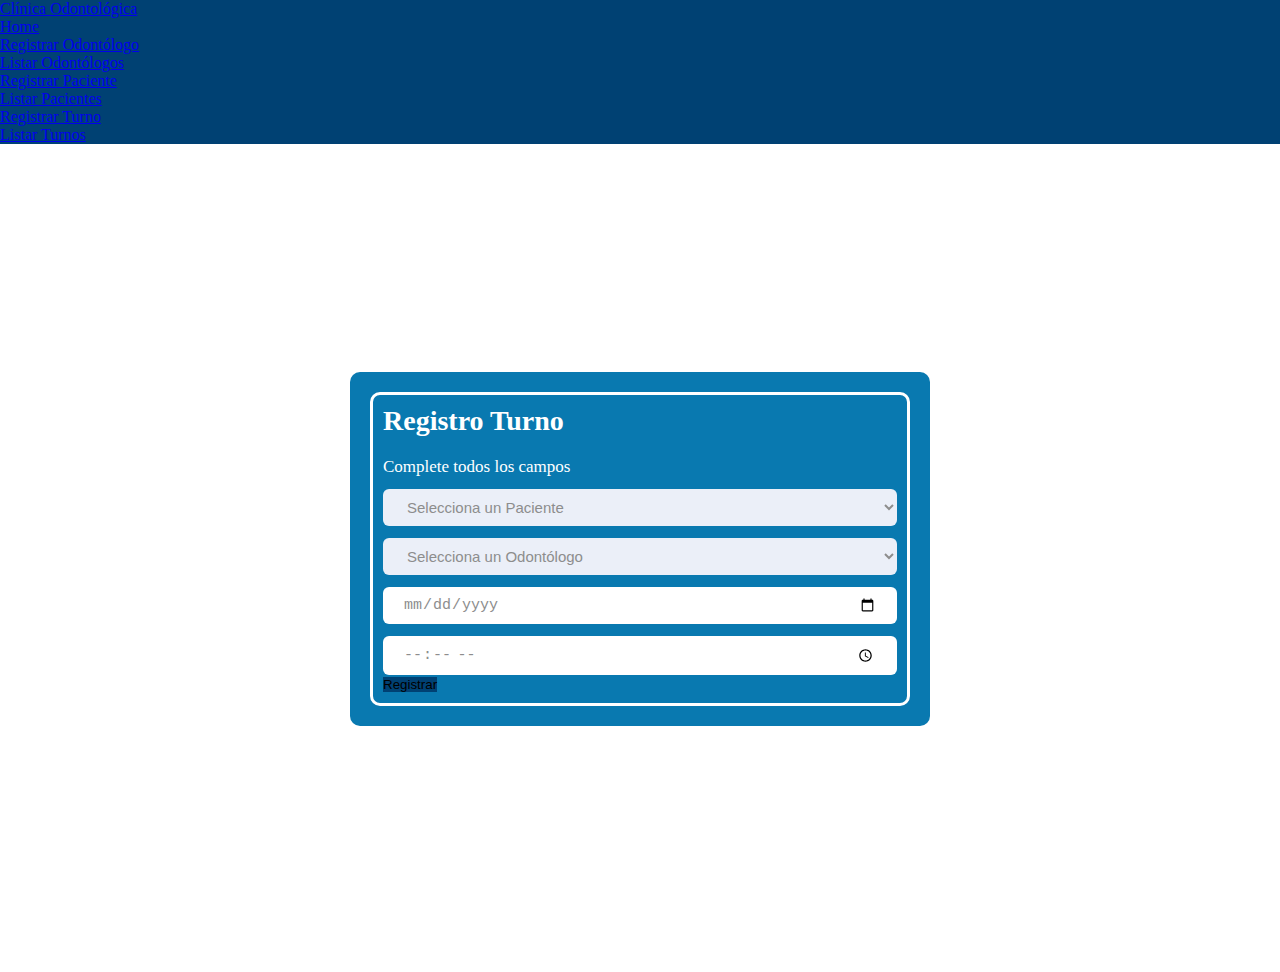
<file: clinica-odontologica/clinica-odontologica/src/main/resources/static/registroTurno.html>
<!DOCTYPE html>
<html lang="en">
<head>
    <meta charset="UTF-8">
    <meta name="viewport" content="width=device-width, initial-scale=1.0">
    <title>Registro Turnos</title>
    <script src="https://ajax.googleapis.com/ajax/libs/jquery/3.4.1/jquery.min.js"></script>
    <link href="https://cdn.jsdelivr.net/npm/bootstrap@5.0.2/dist/css/bootstrap.min.css" rel="stylesheet" integrity="sha384-EVSTQN3/azprG1Anm3QDgpJLIm9Nao0Yz1ztcQTwFspd3yD65VohhpuuCOmLASjC" crossorigin="anonymous">
    <link rel="stylesheet" href="https://cdnjs.cloudflare.com/ajax/libs/font-awesome/5.15.2/css/all.min.css">
    <link rel="stylesheet" href="styles/style.css">


</head>
<body>
<menu>
    <nav class="navbar navbar-expand-lg navbar-dark  p-3">
        <div class="container-fluid">
            <a class="navbar-brand" href="index.html">Clínica Odontológica</a>
            <button class="navbar-toggler" type="button" data-bs-toggle="collapse" data-bs-target="#navbarNavDropdown" aria-controls="navbarNavDropdown" aria-expanded="false" aria-label="Toggle navigation">
                <span class="navbar-toggler-icon"></span>
            </button>
            <div class=" collapse navbar-collapse" id="navbarNavDropdown">
                <ul class="navbar-nav ms-auto ">
                    <li class="nav-item">
                        <a class="nav-link mx-2 " aria-current="page" href="index.html">Home</a>
                    </li>
                    <li class="nav-item">
                        <a class="nav-link mx-2" href="registroOdontologo.html">Registrar Odontólogo</a>
                    </li>
                    <li class="nav-item">
                        <a class="nav-link mx-2" href="listadoOdontologos.html">Listar Odontólogos</a>
                    </li>
                    <li class="nav-item">
                        <a class="nav-link mx-2" href="registroPaciente.html">Registrar Paciente</a>
                    </li>
                    <li class="nav-item">
                        <a class="nav-link mx-2" href="listadoPacientes.html">Listar Pacientes</a>
                    </li>
                    <li class="nav-item">
                        <a class="nav-link mx-2 active" href="registroTurno.html">Registrar Turno</a>
                    </li>
                    <li class="nav-item">
                        <a class="nav-link mx-2" href="listadoTurnos.html">Listar Turnos</a>
                    </li>
                </ul>
            </div>
        </div>
    </nav>
</menu>
<main>
    <div class="form-body">
        <div class="row">
            <div class="form-holder">
                <div class="form-content">
                    <div class="form-items">
                        <h3>Registro Turno</h3>
                        <p>Complete todos los campos</p>
                        <form id="formularioTurnos">
                            <div class="col-md-12">
                                <select class="form-select" name="form-select" id="pacientesSelect">
                                    <option value="" selected>Selecciona un Paciente</option>
                                </select>
                            </div>
                            <div class="col-md-12">
                                <select class="form-select" name="form-select" id="odontologosSelect">
                                    <option value="" selected>Selecciona un Odontólogo</option>
                                </select>
                            </div>
                            <div class="fechaHora col-md-12 row  justify-content-arround">
                                <div class="col-md-6">
                                    <input class="form-control" type="date" name="fecha" id="fechaSelect" placeholder="Fecha" required>
                                </div>
                                <div class="col-md-6">
                                    <input class="form-control" type="time" name="hora" id="horaTurno" placeholder="Hora" required>
                                </div>
                            </div>
                            <div class="form-button mt-3">
                                <button id="submit" type="submit" class="btn btn-primary" data-bs-toggle="modal" data-bs-target="#exampleModal">Registrar</button>
                            </div>
                        </form>
                    </div>
                </div>
            </div>
        </div>
    </div>

    <!-- Modal -->
    <div class="modal fade" id="miModal" tabindex="-1" aria-labelledby="exampleModalLabel" aria-hidden="true">
        <div class="modal-dialog modal-dialog-centered">
            <div class="modal-content">
                <div class="modal-header">
                    <button type="button" class="btn-close" data-bs-dismiss="modal" aria-label="Close"></button>
                </div>
                <div class="modal-body">

                </div>
                <div class="modal-footer">
                    <!--<button type="button" class="btn btn-primary" data-bs-dismiss="modal">Cerrar</button>-->
                </div>
            </div>
        </div>
    </div>

</main>
<script src="js/turno/registroTurno.js"></script>
<script src="https://cdn.jsdelivr.net/npm/bootstrap@5.0.2/dist/js/bootstrap.bundle.min.js" integrity="sha384-MrcW6ZMFYlzcLA8Nl+NtUVF0sA7MsXsP1UyJoMp4YLEuNSfAP+JcXn/tWtIaxVXM" crossorigin="anonymous"></script>

</body>
</html>
</file>
<file: src/main/resources/static/styles/style.css>
* {
    padding: 0;
    margin: 0;
    box-sizing: border-box;
}

main {
    margin-top: 20px;
}

:root{
    --navbar: #004173;
    --form: #0979b0;
    --btn: #004173;
    --btn-hover: #7cdaf9;
}

body {
    height: 100%;
    background-color: ffffff;
    overflow: hidden;
}

.navbar{
    background-color: var(--navbar);
}

.form-body-hide{
    display: none;
}

.form-body {
    height: 90vh;
}

.form-holder {
    display: flex;
    flex-direction: column;
    justify-content: center;
    align-items: center;
    text-align: center;
    height: auto;

}

.form-holder .form-content {
    position: relative;
    text-align: center;
    display: -webkit-box;
    display: -moz-box;
    display: -ms-flexbox;
    display: -webkit-flex;
    display: flex;
    -webkit-justify-content: center;
    justify-content: center;
    -webkit-align-items: center;
    align-items: center;
    padding: 20px;
    background-color: var(--form);
    height: auto;
    border-radius: 10px;
}

.form-content .form-items {
    border: 3px solid #fff;
    padding: 10px;
    display: inline-block;
    width: auto;
    min-width: 540px;
    -webkit-border-radius: 10px;
    -moz-border-radius: 10px;
    border-radius: 10px;
    text-align: left;
    -webkit-transition: all 0.4s ease;
    transition: all 0.4s ease;

}

.form-content h3 {
    color: #fff;
    text-align: left;
    font-size: 28px;
    font-weight: 600;
    margin-bottom: 5px;
}

.form-content h3.form-title {
    margin-bottom: 20px;
}

.form-content p {
    color: #fff;
    text-align: left;
    font-size: 17px;
    font-weight: 300;
    line-height: 20px;
    /* margin-bottom: 5px; */
    margin-top: 20px;
}


.form-content label, .was-validated .form-check-input:invalid~.form-check-label, .was-validated .form-check-input:valid~.form-check-label{
    color: #fff;
}

select{
    background-color: #fff;
}
.form-content input[type=text], input[type=date], input[type=time], select{
    width: 100%;
    padding: 9px 20px;
    text-align: left;
    outline: 0;
    border-radius: 6px;
    background-color: #fff;
    font-size: 15px;
    font-weight: 300;
    color: #8D8D8D;
    -webkit-transition: all 0.3s ease;
    transition: all 0.3s ease;
    margin-top: 12px;
}

.fechaHora{

}
.btn-primary{
    background-color: var(--btn);
    outline: none;
    border: 0px;
    box-shadow: none;
}

.btn-primary:hover, .btn-primary:focus{
    background-color: var(--btn-hover);
    outline: none !important;
    border: none !important;
    box-shadow: none;
}

.form-content textarea {
    position: static !important;
    width: 100%;
    padding: 8px 20px;
    border-radius: 6px;
    text-align: left;
    background-color: #fff;
    border: 0;
    font-size: 15px;
    font-weight: 300;
    color: #8D8D8D;
    outline: none;
    resize: none;
    height: 120px;
    -webkit-transition: none;
    transition: none;
    margin-bottom: 14px;
}

.form-content textarea:hover, .form-content textarea:focus, .form-content select {
    border: 0;
    background-color: #ebeff8;
    color: #8D8D8D;
}

.mv-up{
    margin-top: -9px !important;
    margin-bottom: 8px !important;
}

.invalid-feedback{
    color: #ff606e;
}

.valid-feedback{
    color: #2acc80;
}


button{
    background-color: transparent;
    border: none;
    cursor: pointer;
}

.modal-body{
    display: flex;
    align-self: center;
    font-size: larger;
}
</file>
<file: clinica-odontologica/clinica-odontologica/src/main/resources/static/styles/style.css>
* {
    padding: 0;
    margin: 0;
    box-sizing: border-box;
}


:root{
    --navbar: #004173;
    --form: #0979b0;
    --btn: #004173;
    --btn-hover: #7cdaf9;
}

body {
    height: 100%;
    background-color: ffffff;
    overflow: hidden;
}

.navbar{
    background-color: var(--navbar);
}

.form-body-hide{
    display: none;
}

label{
    color: #fff;
    font-size: 12px;
    margin-top: 10px;
}

.form-body {
    display: flex;
    justify-content: center;
    align-content: center;
    align-items: center;
    text-align: center;
    height: 90vh;
}

.form-holder {
    display: flex;
    flex-direction: column;
    justify-content: center;
    align-items: center;
    text-align: center;
    height: auto;

}

.form-holder .form-content {
    position: relative;
    text-align: center;
    display: -webkit-box;
    display: -moz-box;
    display: -ms-flexbox;
    display: -webkit-flex;
    display: flex;
    -webkit-justify-content: center;
    justify-content: center;
    -webkit-align-items: center;
    align-items: center;
    padding: 20px;
    background-color: var(--form);
    height: auto;
    border-radius: 10px;
}

.form-content .form-items {
    border: 3px solid #fff;
    padding: 10px;
    display: inline-block;
    width: auto;
    min-width: 540px;
    -webkit-border-radius: 10px;
    -moz-border-radius: 10px;
    border-radius: 10px;
    text-align: left;
    -webkit-transition: all 0.4s ease;
    transition: all 0.4s ease;

}

.form-content h3 {
    color: #fff;
    text-align: left;
    font-size: 28px;
    font-weight: 600;
    margin-bottom: 5px;
}

.form-content h3.form-title {
    margin-bottom: 20px;
}

.form-content p {
    color: #fff;
    text-align: left;
    font-size: 17px;
    font-weight: 300;
    line-height: 20px;
    /* margin-bottom: 5px; */
    margin-top: 20px;
}


.form-content label, .was-validated .form-check-input:invalid~.form-check-label, .was-validated .form-check-input:valid~.form-check-label{
    color: #fff;
}

select{
    background-color: #fff;
}
.form-content input[type=text], input[type=date], input[type=time], select{
    width: 100%;
    padding: 9px 20px;
    text-align: left;
    border: 0;
    outline: 0;
    border-radius: 6px;
    background-color: #fff;
    font-size: 15px;
    font-weight: 300;
    color: #8D8D8D;
    -webkit-transition: all 0.3s ease;
    transition: all 0.3s ease;
    margin-top: 12px;
}

.fechaHora{
    width: auto;
}
.btn-primary{
    background-color: var(--btn);
    outline: none;
    border: 0px;
    box-shadow: none;
}

.btn-primary:hover, .btn-primary:focus{
    background-color: var(--btn-hover);
    outline: none !important;
    border: none !important;
    box-shadow: none;
}

.form-content textarea {
    position: static !important;
    width: 100%;
    padding: 8px 20px;
    border-radius: 6px;
    text-align: left;
    background-color: #fff;
    border: 0;
    font-size: 15px;
    font-weight: 300;
    color: #8D8D8D;
    outline: none;
    resize: none;
    height: 120px;
    -webkit-transition: none;
    transition: none;
    margin-bottom: 14px;
}

.form-content textarea:hover, .form-content textarea:focus, .form-content select {
    border: 0;
    background-color: #ebeff8;
    color: #8D8D8D;
}

.mv-up{
    margin-top: -9px !important;
    margin-bottom: 8px !important;
}

.invalid-feedback{
    color: #ff606e;
}

.valid-feedback{
    color: #2acc80;
}
#edit{
    color: #2acc3d;
    cursor: pointer;
    &:hover{
        color: #92cc99;
    }
}


#delete{
    color: #f90116;
    cursor: pointer;
    &:hover{
        color: #fa616e;
    }
}

.table{
    background-color: var(--form);
    color: #ffff;
    text-align: center;
    margin-top: 20px;
    margin-bottom: 20px;
    width: 100%;
    border-radius: 10px;
}

button{
    background-color: transparent;
    border: none;
    cursor: pointer;
}

.modal-body{
    display: flex;
    align-self: center;
    font-size: larger;
}
</file>
